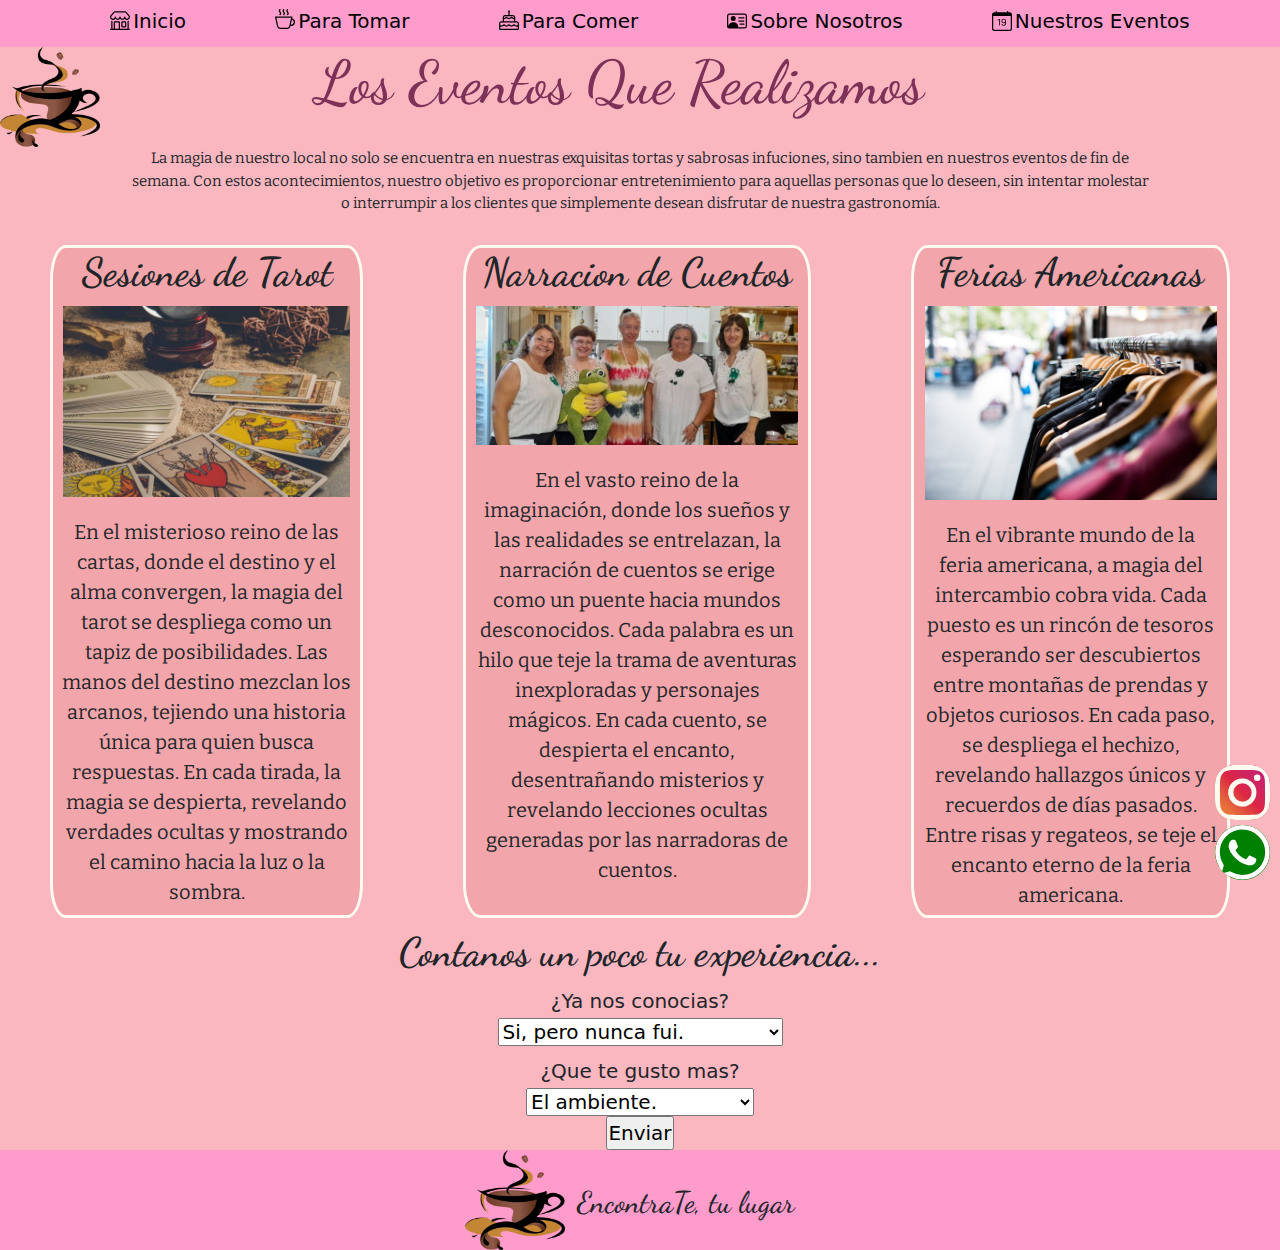
<file: paginas/nuestros-eventos.html>
<!DOCTYPE html>
<html lang="es">
<head>
    <meta charset="UTF-8">
    <meta name="viewport" content="width=device-width, initial-scale=1.0">
    <meta name="desciption" content="Varios eventos que realizamos algunos fines de semana para hacer los dias mas entretenidos mientras toman algo y comen rico">
    <meta name="keywords" content="Eventos, tarot, cantos, comida, fin de semana, divercion" >
    <link href="https://cdn.jsdelivr.net/npm/bootstrap@5.3.3/dist/css/bootstrap.min.css" rel="stylesheet" integrity="sha384-QWTKZyjpPEjISv5WaRU9OFeRpok6YctnYmDr5pNlyT2bRjXh0JMhjY6hW+ALEwIH" crossorigin="anonymous">
    <link rel="shortcut icon" href="../accesorios/logo-taza-de-cafe.webp">
    <link rel="stylesheet" href="../css/styles.css">
    <title>Nuetros Eventos</title>
</head>
<body>
    <!-- Inicio header -->
    <header>
        <nav>
            <ul> 
                <li><a href="../index.html"><svg xmlns="http://www.w3.org/2000/svg" width="20" height="20" fill="currentColor" class="bi bi-shop" viewBox="0 0 16 16">
                    <path d="M2.97 1.35A1 1 0 0 1 3.73 1h8.54a1 1 0 0 1 .76.35l2.609 3.044A1.5 1.5 0 0 1 16 5.37v.255a2.375 2.375 0 0 1-4.25 1.458A2.37 2.37 0 0 1 9.875 8 2.37 2.37 0 0 1 8 7.083 2.37 2.37 0 0 1 6.125 8a2.37 2.37 0 0 1-1.875-.917A2.375 2.375 0 0 1 0 5.625V5.37a1.5 1.5 0 0 1 .361-.976zm1.78 4.275a1.375 1.375 0 0 0 2.75 0 .5.5 0 0 1 1 0 1.375 1.375 0 0 0 2.75 0 .5.5 0 0 1 1 0 1.375 1.375 0 1 0 2.75 0V5.37a.5.5 0 0 0-.12-.325L12.27 2H3.73L1.12 5.045A.5.5 0 0 0 1 5.37v.255a1.375 1.375 0 0 0 2.75 0 .5.5 0 0 1 1 0M1.5 8.5A.5.5 0 0 1 2 9v6h1v-5a1 1 0 0 1 1-1h3a1 1 0 0 1 1 1v5h6V9a.5.5 0 0 1 1 0v6h.5a.5.5 0 0 1 0 1H.5a.5.5 0 0 1 0-1H1V9a.5.5 0 0 1 .5-.5M4 15h3v-5H4zm5-5a1 1 0 0 1 1-1h2a1 1 0 0 1 1 1v3a1 1 0 0 1-1 1h-2a1 1 0 0 1-1-1zm3 0h-2v3h2z"/>
                </svg>Inicio</a></li>
                <li><a href="./para-tomar.html"><svg xmlns="http://www.w3.org/2000/svg" width="20" height="20" fill="currentColor" class="bi bi-cup-hot" viewBox="0 0 16 16">
                    <path fill-rule="evenodd" d="M.5 6a.5.5 0 0 0-.488.608l1.652 7.434A2.5 2.5 0 0 0 4.104 16h5.792a2.5 2.5 0 0 0 2.44-1.958l.131-.59a3 3 0 0 0 1.3-5.854l.221-.99A.5.5 0 0 0 13.5 6zM13 12.5a2 2 0 0 1-.316-.025l.867-3.898A2.001 2.001 0 0 1 13 12.5M2.64 13.825 1.123 7h11.754l-1.517 6.825A1.5 1.5 0 0 1 9.896 15H4.104a1.5 1.5 0 0 1-1.464-1.175"/>
                    <path d="m4.4.8-.003.004-.014.019a4 4 0 0 0-.204.31 2 2 0 0 0-.141.267c-.026.06-.034.092-.037.103v.004a.6.6 0 0 0 .091.248c.075.133.178.272.308.445l.01.012c.118.158.26.347.37.543.112.2.22.455.22.745 0 .188-.065.368-.119.494a3 3 0 0 1-.202.388 5 5 0 0 1-.253.382l-.018.025-.005.008-.002.002A.5.5 0 0 1 3.6 4.2l.003-.004.014-.019a4 4 0 0 0 .204-.31 2 2 0 0 0 .141-.267c.026-.06.034-.092.037-.103a.6.6 0 0 0-.09-.252A4 4 0 0 0 3.6 2.8l-.01-.012a5 5 0 0 1-.37-.543A1.53 1.53 0 0 1 3 1.5c0-.188.065-.368.119-.494.059-.138.134-.274.202-.388a6 6 0 0 1 .253-.382l.025-.035A.5.5 0 0 1 4.4.8m3 0-.003.004-.014.019a4 4 0 0 0-.204.31 2 2 0 0 0-.141.267c-.026.06-.034.092-.037.103v.004a.6.6 0 0 0 .091.248c.075.133.178.272.308.445l.01.012c.118.158.26.347.37.543.112.2.22.455.22.745 0 .188-.065.368-.119.494a3 3 0 0 1-.202.388 5 5 0 0 1-.253.382l-.018.025-.005.008-.002.002A.5.5 0 0 1 6.6 4.2l.003-.004.014-.019a4 4 0 0 0 .204-.31 2 2 0 0 0 .141-.267c.026-.06.034-.092.037-.103a.6.6 0 0 0-.09-.252A4 4 0 0 0 6.6 2.8l-.01-.012a5 5 0 0 1-.37-.543A1.53 1.53 0 0 1 6 1.5c0-.188.065-.368.119-.494.059-.138.134-.274.202-.388a6 6 0 0 1 .253-.382l.025-.035A.5.5 0 0 1 7.4.8m3 0-.003.004-.014.019a4 4 0 0 0-.204.31 2 2 0 0 0-.141.267c-.026.06-.034.092-.037.103v.004a.6.6 0 0 0 .091.248c.075.133.178.272.308.445l.01.012c.118.158.26.347.37.543.112.2.22.455.22.745 0 .188-.065.368-.119.494a3 3 0 0 1-.202.388 5 5 0 0 1-.252.382l-.019.025-.005.008-.002.002A.5.5 0 0 1 9.6 4.2l.003-.004.014-.019a4 4 0 0 0 .204-.31 2 2 0 0 0 .141-.267c.026-.06.034-.092.037-.103a.6.6 0 0 0-.09-.252A4 4 0 0 0 9.6 2.8l-.01-.012a5 5 0 0 1-.37-.543A1.53 1.53 0 0 1 9 1.5c0-.188.065-.368.119-.494.059-.138.134-.274.202-.388a6 6 0 0 1 .253-.382l.025-.035A.5.5 0 0 1 10.4.8"/>
                </svg>Para Tomar</a></li>
                <li><a href="./para-comer.html"><svg xmlns="http://www.w3.org/2000/svg" width="20" height="20" fill="currentColor" class="bi bi-cake" viewBox="0 0 16 16">
                    <path d="m7.994.013-.595.79a.747.747 0 0 0 .101 1.01V4H5a2 2 0 0 0-2 2v3H2a2 2 0 0 0-2 2v4a1 1 0 0 0 1 1h14a1 1 0 0 0 1-1v-4a2 2 0 0 0-2-2h-1V6a2 2 0 0 0-2-2H8.5V1.806A.747.747 0 0 0 8.592.802zM4 6a1 1 0 0 1 1-1h6a1 1 0 0 1 1 1v.414a.9.9 0 0 1-.646-.268 1.914 1.914 0 0 0-2.708 0 .914.914 0 0 1-1.292 0 1.914 1.914 0 0 0-2.708 0A.9.9 0 0 1 4 6.414zm0 1.414c.49 0 .98-.187 1.354-.56a.914.914 0 0 1 1.292 0c.748.747 1.96.747 2.708 0a.914.914 0 0 1 1.292 0c.374.373.864.56 1.354.56V9H4zM1 11a1 1 0 0 1 1-1h12a1 1 0 0 1 1 1v.793l-.354.354a.914.914 0 0 1-1.293 0 1.914 1.914 0 0 0-2.707 0 .914.914 0 0 1-1.292 0 1.914 1.914 0 0 0-2.708 0 .914.914 0 0 1-1.292 0 1.914 1.914 0 0 0-2.708 0 .914.914 0 0 1-1.292 0L1 11.793zm11.646 1.854a1.915 1.915 0 0 0 2.354.279V15H1v-1.867c.737.452 1.715.36 2.354-.28a.914.914 0 0 1 1.292 0c.748.748 1.96.748 2.708 0a.914.914 0 0 1 1.292 0c.748.748 1.96.748 2.707 0a.914.914 0 0 1 1.293 0Z"/>
                </svg>Para Comer</a></li>
                <li><a href="./sobre-nosotros.html"><svg xmlns="http://www.w3.org/2000/svg" width="20" height="20" fill="currentColor" class="bi bi-person-vcard" viewBox="0 0 16 16">
                    <path d="M5 8a2 2 0 1 0 0-4 2 2 0 0 0 0 4m4-2.5a.5.5 0 0 1 .5-.5h4a.5.5 0 0 1 0 1h-4a.5.5 0 0 1-.5-.5M9 8a.5.5 0 0 1 .5-.5h4a.5.5 0 0 1 0 1h-4A.5.5 0 0 1 9 8m1 2.5a.5.5 0 0 1 .5-.5h3a.5.5 0 0 1 0 1h-3a.5.5 0 0 1-.5-.5"/>
                    <path d="M2 2a2 2 0 0 0-2 2v8a2 2 0 0 0 2 2h12a2 2 0 0 0 2-2V4a2 2 0 0 0-2-2zM1 4a1 1 0 0 1 1-1h12a1 1 0 0 1 1 1v8a1 1 0 0 1-1 1H8.96q.04-.245.04-.5C9 10.567 7.21 9 5 9c-2.086 0-3.8 1.398-3.984 3.181A1 1 0 0 1 1 12z"/>
                </svg>Sobre Nosotros</a></li>
                <li><a href="./nuestros-eventos.html"><svg xmlns="http://www.w3.org/2000/svg" width="20" height="20" fill="currentColor" class="bi bi-calendar-date" viewBox="0 0 16 16">
                    <path d="M6.445 11.688V6.354h-.633A13 13 0 0 0 4.5 7.16v.695c.375-.257.969-.62 1.258-.777h.012v4.61zm1.188-1.305c.047.64.594 1.406 1.703 1.406 1.258 0 2-1.066 2-2.871 0-1.934-.781-2.668-1.953-2.668-.926 0-1.797.672-1.797 1.809 0 1.16.824 1.77 1.676 1.77.746 0 1.23-.376 1.383-.79h.027c-.004 1.316-.461 2.164-1.305 2.164-.664 0-1.008-.45-1.05-.82zm2.953-2.317c0 .696-.559 1.18-1.184 1.18-.601 0-1.144-.383-1.144-1.2 0-.823.582-1.21 1.168-1.21.633 0 1.16.398 1.16 1.23"/>
                    <path d="M3.5 0a.5.5 0 0 1 .5.5V1h8V.5a.5.5 0 0 1 1 0V1h1a2 2 0 0 1 2 2v11a2 2 0 0 1-2 2H2a2 2 0 0 1-2-2V3a2 2 0 0 1 2-2h1V.5a.5.5 0 0 1 .5-.5M1 4v10a1 1 0 0 0 1 1h12a1 1 0 0 0 1-1V4z"/>
                </svg>Nuestros Eventos</a></li>
            </ul>
        </nav>
        <nav class="navbar navbar-expand-lg">
            <div class="container-fluid">
                <div class="d-flex flex.row">
                    <a class="navbar-brand ms-auto" href="../index.html"><img src="../accesorios/logo-taza-de-cafe.webp" alt="un dibujo de uan taza de cafe"></a>
                    <button class="navbar-toggler" type="button" data-bs-toggle="collapse" data-bs-target="#navbarNav" aria-controls="navbarNav" aria-expanded="false" aria-label="Toggle navigation">
                        <span class="navbar-toggler-icon col"></span>
                    </button>
                </div>
            <div class="collapse navbar-collapse" id="navbarNav">
                <ul class="navbar-nav mama">
                    <li class="nav-item">
                        <a class="nav-link" aria-current="page" href="../index.html">Inicio<svg xmlns="http://www.w3.org/2000/svg" width="16" height="16" fill="currentColor" class="bi bi-shop" viewBox="0 0 16 16">
                            <path d="M2.97 1.35A1 1 0 0 1 3.73 1h8.54a1 1 0 0 1 .76.35l2.609 3.044A1.5 1.5 0 0 1 16 5.37v.255a2.375 2.375 0 0 1-4.25 1.458A2.37 2.37 0 0 1 9.875 8 2.37 2.37 0 0 1 8 7.083 2.37 2.37 0 0 1 6.125 8a2.37 2.37 0 0 1-1.875-.917A2.375 2.375 0 0 1 0 5.625V5.37a1.5 1.5 0 0 1 .361-.976zm1.78 4.275a1.375 1.375 0 0 0 2.75 0 .5.5 0 0 1 1 0 1.375 1.375 0 0 0 2.75 0 .5.5 0 0 1 1 0 1.375 1.375 0 1 0 2.75 0V5.37a.5.5 0 0 0-.12-.325L12.27 2H3.73L1.12 5.045A.5.5 0 0 0 1 5.37v.255a1.375 1.375 0 0 0 2.75 0 .5.5 0 0 1 1 0M1.5 8.5A.5.5 0 0 1 2 9v6h1v-5a1 1 0 0 1 1-1h3a1 1 0 0 1 1 1v5h6V9a.5.5 0 0 1 1 0v6h.5a.5.5 0 0 1 0 1H.5a.5.5 0 0 1 0-1H1V9a.5.5 0 0 1 .5-.5M4 15h3v-5H4zm5-5a1 1 0 0 1 1-1h2a1 1 0 0 1 1 1v3a1 1 0 0 1-1 1h-2a1 1 0 0 1-1-1zm3 0h-2v3h2z"/>
                        </svg></a>
                    </li>
                    <li class="nav-item">
                        <a class="nav-link" href="./para-tomar.html">Para Tomar<svg xmlns="http://www.w3.org/2000/svg" width="16" height="16" fill="currentColor" class="bi bi-cup-hot" viewBox="0 0 16 16">
                            <path fill-rule="evenodd" d="M.5 6a.5.5 0 0 0-.488.608l1.652 7.434A2.5 2.5 0 0 0 4.104 16h5.792a2.5 2.5 0 0 0 2.44-1.958l.131-.59a3 3 0 0 0 1.3-5.854l.221-.99A.5.5 0 0 0 13.5 6zM13 12.5a2 2 0 0 1-.316-.025l.867-3.898A2.001 2.001 0 0 1 13 12.5M2.64 13.825 1.123 7h11.754l-1.517 6.825A1.5 1.5 0 0 1 9.896 15H4.104a1.5 1.5 0 0 1-1.464-1.175"/>
                            <path d="m4.4.8-.003.004-.014.019a4 4 0 0 0-.204.31 2 2 0 0 0-.141.267c-.026.06-.034.092-.037.103v.004a.6.6 0 0 0 .091.248c.075.133.178.272.308.445l.01.012c.118.158.26.347.37.543.112.2.22.455.22.745 0 .188-.065.368-.119.494a3 3 0 0 1-.202.388 5 5 0 0 1-.253.382l-.018.025-.005.008-.002.002A.5.5 0 0 1 3.6 4.2l.003-.004.014-.019a4 4 0 0 0 .204-.31 2 2 0 0 0 .141-.267c.026-.06.034-.092.037-.103a.6.6 0 0 0-.09-.252A4 4 0 0 0 3.6 2.8l-.01-.012a5 5 0 0 1-.37-.543A1.53 1.53 0 0 1 3 1.5c0-.188.065-.368.119-.494.059-.138.134-.274.202-.388a6 6 0 0 1 .253-.382l.025-.035A.5.5 0 0 1 4.4.8m3 0-.003.004-.014.019a4 4 0 0 0-.204.31 2 2 0 0 0-.141.267c-.026.06-.034.092-.037.103v.004a.6.6 0 0 0 .091.248c.075.133.178.272.308.445l.01.012c.118.158.26.347.37.543.112.2.22.455.22.745 0 .188-.065.368-.119.494a3 3 0 0 1-.202.388 5 5 0 0 1-.253.382l-.018.025-.005.008-.002.002A.5.5 0 0 1 6.6 4.2l.003-.004.014-.019a4 4 0 0 0 .204-.31 2 2 0 0 0 .141-.267c.026-.06.034-.092.037-.103a.6.6 0 0 0-.09-.252A4 4 0 0 0 6.6 2.8l-.01-.012a5 5 0 0 1-.37-.543A1.53 1.53 0 0 1 6 1.5c0-.188.065-.368.119-.494.059-.138.134-.274.202-.388a6 6 0 0 1 .253-.382l.025-.035A.5.5 0 0 1 7.4.8m3 0-.003.004-.014.019a4 4 0 0 0-.204.31 2 2 0 0 0-.141.267c-.026.06-.034.092-.037.103v.004a.6.6 0 0 0 .091.248c.075.133.178.272.308.445l.01.012c.118.158.26.347.37.543.112.2.22.455.22.745 0 .188-.065.368-.119.494a3 3 0 0 1-.202.388 5 5 0 0 1-.252.382l-.019.025-.005.008-.002.002A.5.5 0 0 1 9.6 4.2l.003-.004.014-.019a4 4 0 0 0 .204-.31 2 2 0 0 0 .141-.267c.026-.06.034-.092.037-.103a.6.6 0 0 0-.09-.252A4 4 0 0 0 9.6 2.8l-.01-.012a5 5 0 0 1-.37-.543A1.53 1.53 0 0 1 9 1.5c0-.188.065-.368.119-.494.059-.138.134-.274.202-.388a6 6 0 0 1 .253-.382l.025-.035A.5.5 0 0 1 10.4.8"/>
                        </svg></a>
                    </li>
                    <li class="nav-item">
                        <a class="nav-link" href="./para-comer.html">Para Comer<svg xmlns="http://www.w3.org/2000/svg" width="16" height="16" fill="currentColor" class="bi bi-cake" viewBox="0 0 16 16">
                            <path d="m7.994.013-.595.79a.747.747 0 0 0 .101 1.01V4H5a2 2 0 0 0-2 2v3H2a2 2 0 0 0-2 2v4a1 1 0 0 0 1 1h14a1 1 0 0 0 1-1v-4a2 2 0 0 0-2-2h-1V6a2 2 0 0 0-2-2H8.5V1.806A.747.747 0 0 0 8.592.802zM4 6a1 1 0 0 1 1-1h6a1 1 0 0 1 1 1v.414a.9.9 0 0 1-.646-.268 1.914 1.914 0 0 0-2.708 0 .914.914 0 0 1-1.292 0 1.914 1.914 0 0 0-2.708 0A.9.9 0 0 1 4 6.414zm0 1.414c.49 0 .98-.187 1.354-.56a.914.914 0 0 1 1.292 0c.748.747 1.96.747 2.708 0a.914.914 0 0 1 1.292 0c.374.373.864.56 1.354.56V9H4zM1 11a1 1 0 0 1 1-1h12a1 1 0 0 1 1 1v.793l-.354.354a.914.914 0 0 1-1.293 0 1.914 1.914 0 0 0-2.707 0 .914.914 0 0 1-1.292 0 1.914 1.914 0 0 0-2.708 0 .914.914 0 0 1-1.292 0 1.914 1.914 0 0 0-2.708 0 .914.914 0 0 1-1.292 0L1 11.793zm11.646 1.854a1.915 1.915 0 0 0 2.354.279V15H1v-1.867c.737.452 1.715.36 2.354-.28a.914.914 0 0 1 1.292 0c.748.748 1.96.748 2.708 0a.914.914 0 0 1 1.292 0c.748.748 1.96.748 2.707 0a.914.914 0 0 1 1.293 0Z"/>
                        </svg></a>
                    </li>
                    <li class="nav-item">
                        <a class="nav-link" href="./sobre-nosotros.html">Sobre Nosotros<svg xmlns="http://www.w3.org/2000/svg" width="16" height="16" fill="currentColor" class="bi bi-person-vcard" viewBox="0 0 16 16">
                            <path d="M5 8a2 2 0 1 0 0-4 2 2 0 0 0 0 4m4-2.5a.5.5 0 0 1 .5-.5h4a.5.5 0 0 1 0 1h-4a.5.5 0 0 1-.5-.5M9 8a.5.5 0 0 1 .5-.5h4a.5.5 0 0 1 0 1h-4A.5.5 0 0 1 9 8m1 2.5a.5.5 0 0 1 .5-.5h3a.5.5 0 0 1 0 1h-3a.5.5 0 0 1-.5-.5"/>
                            <path d="M2 2a2 2 0 0 0-2 2v8a2 2 0 0 0 2 2h12a2 2 0 0 0 2-2V4a2 2 0 0 0-2-2zM1 4a1 1 0 0 1 1-1h12a1 1 0 0 1 1 1v8a1 1 0 0 1-1 1H8.96q.04-.245.04-.5C9 10.567 7.21 9 5 9c-2.086 0-3.8 1.398-3.984 3.181A1 1 0 0 1 1 12z"/>
                        </svg></a>
                    </li>
                    <li class="nav-item">
                        <a class="nav-link" href="./nuestros-eventos.html">Nuestros Eventos<svg xmlns="http://www.w3.org/2000/svg" width="16" height="16" fill="currentColor" class="bi bi-calendar-date" viewBox="0 0 16 16">
                            <path d="M6.445 11.688V6.354h-.633A13 13 0 0 0 4.5 7.16v.695c.375-.257.969-.62 1.258-.777h.012v4.61zm1.188-1.305c.047.64.594 1.406 1.703 1.406 1.258 0 2-1.066 2-2.871 0-1.934-.781-2.668-1.953-2.668-.926 0-1.797.672-1.797 1.809 0 1.16.824 1.77 1.676 1.77.746 0 1.23-.376 1.383-.79h.027c-.004 1.316-.461 2.164-1.305 2.164-.664 0-1.008-.45-1.05-.82zm2.953-2.317c0 .696-.559 1.18-1.184 1.18-.601 0-1.144-.383-1.144-1.2 0-.823.582-1.21 1.168-1.21.633 0 1.16.398 1.16 1.23"/>
                            <path d="M3.5 0a.5.5 0 0 1 .5.5V1h8V.5a.5.5 0 0 1 1 0V1h1a2 2 0 0 1 2 2v11a2 2 0 0 1-2 2H2a2 2 0 0 1-2-2V3a2 2 0 0 1 2-2h1V.5a.5.5 0 0 1 .5-.5M1 4v10a1 1 0 0 0 1 1h12a1 1 0 0 0 1-1V4z"/>
                        </svg></a>
                    </li>
                </ul>
            </div>
            </div>
        </nav>
    </header>
    <!-- Final header -->
    <!-- Inicio main -->
    <main class="parallax">
        <div class="logo-inicio">
            <a href="../index.html"><img src="../accesorios/logo-taza-de-cafe.webp"  alt="un dibujo de uan taza de cafe"></a>
            <h1>Los Eventos Que Realizamos</h1>
        </div>
        <p class="debajo-del-titulo">La magia de nuestro local no solo se encuentra en nuestras exquisitas tortas y sabrosas infuciones, sino tambien en nuestros eventos de fin de semana. Con estos acontecimientos, nuestro objetivo es proporcionar entretenimiento para aquellas personas que lo deseen, sin intentar molestar o interrumpir a los clientes que simplemente desean disfrutar de nuestra gastronomía.</p>
        <section class="eventos">
            <article>
                <h2>Sesiones de Tarot</h2>
                <img src="../accesorios/cartas-tarot.jpg" alt="aca va a ir fotos sobre el loca, la dueña, etc.">
                <p>En el misterioso reino de las cartas, donde el destino y el alma convergen, la magia del tarot se despliega como un tapiz de posibilidades. Las manos del destino mezclan los arcanos, tejiendo una historia única para quien busca respuestas. En cada tirada, la magia se despierta, revelando verdades ocultas y mostrando el camino hacia la luz o la sombra.</p>
            </article>
            <article>
                <h2>Narracion de Cuentos</h2>
                <img src="../accesorios/cuentos-uno-.jpg" alt="aca va a ir fotos sobre el loca, la dueña, etc.">
                <p>En el vasto reino de la imaginación, donde los sueños y las realidades se entrelazan, la narración de cuentos se erige como un puente hacia mundos desconocidos. Cada palabra es un hilo que teje la trama de aventuras inexploradas y personajes mágicos. En cada cuento, se despierta el encanto, desentrañando misterios y revelando lecciones ocultas generadas por las narradoras de cuentos.</p>
            </article>
            <article>
                <h2>Ferias Americanas</h2>
                <img src="../accesorios/ropa-.jpg" alt="aca va a ir fotos sobre el loca, la dueña, etc.">
                <p>En el vibrante mundo de la feria americana, a magia del intercambio cobra vida. Cada puesto es un rincón de tesoros esperando ser descubiertos entre montañas de prendas y objetos curiosos. En cada paso, se despliega el hechizo, revelando hallazgos únicos y recuerdos de días pasados. Entre risas y regateos, se teje el encanto eterno de la feria americana.</p>
            </article>
        </section>
        <section>
            <h3>Contanos un poco tu experiencia...</h3>
            <form action="">
                <label for="¿Ya nos conocias?">¿Ya nos conocias?</label>
                <select name="answer" id="Ya nos conocias">
                    <option value="Si, pero nunca fui">Si, pero nunca fui.</option>
                    <option value="Si, y me encanto">Si, y me encanto.</option>
                    <option value="No pero lo quiero conocer">No pero lo quiero conocer.</option>
                </select>
                <label for="¿Que te gusto mas?">¿Que te gusto mas?</label>
                <select name="answer" id="Que te gusto mas">
                    <option value="El ambiente">El ambiente.</option>
                    <option value="La comida">La comida.</option>
                    <option value="La atención">La atención.</option>
                    <option value="Todas las anteriores">Todas las anteriores.</option>
                    <input type="submit" value="Enviar">
                </select>
            </form>
        </section>
    </main>
    <!-- Final main -->
    <footer>
        <div class="logo-pie">
            <a href="../index.html"><img src="../accesorios/logo-taza-de-cafe.webp" class="logo" alt="un dibujo de uan taza de cafe"></a>
            <p>EncontraTe, tu lugar</p>
        </div>
        <div>
            <a href="https://www.instagram.com/encontrate_casadete/" target="_blank">
                <svg xmlns="http://www.w3.org/2000/svg" width="60" height="60" fill="currentColor" class="bi bi-instagram" viewBox="0 0 16 16">
                    <path d="M8 0C5.829 0 5.556.01 4.703.048 3.85.088 3.269.222 2.76.42a3.9 3.9 0 0 0-1.417.923A3.9 3.9 0 0 0 .42 2.76C.222 3.268.087 3.85.048 4.7.01 5.555 0 5.827 0 8.001c0 2.172.01 2.444.048 3.297.04.852.174 1.433.372 1.942.205.526.478.972.923 1.417.444.445.89.719 1.416.923.51.198 1.09.333 1.942.372C5.555 15.99 5.827 16 8 16s2.444-.01 3.298-.048c.851-.04 1.434-.174 1.943-.372a3.9 3.9 0 0 0 1.416-.923c.445-.445.718-.891.923-1.417.197-.509.332-1.09.372-1.942C15.99 10.445 16 10.173 16 8s-.01-2.445-.048-3.299c-.04-.851-.175-1.433-.372-1.941a3.9 3.9 0 0 0-.923-1.417A3.9 3.9 0 0 0 13.24.42c-.51-.198-1.092-.333-1.943-.372C10.443.01 10.172 0 7.998 0zm-.717 1.442h.718c2.136 0 2.389.007 3.232.046.78.035 1.204.166 1.486.275.373.145.64.319.92.599s.453.546.598.92c.11.281.24.705.275 1.485.039.843.047 1.096.047 3.231s-.008 2.389-.047 3.232c-.035.78-.166 1.203-.275 1.485a2.5 2.5 0 0 1-.599.919c-.28.28-.546.453-.92.598-.28.11-.704.24-1.485.276-.843.038-1.096.047-3.232.047s-2.39-.009-3.233-.047c-.78-.036-1.203-.166-1.485-.276a2.5 2.5 0 0 1-.92-.598 2.5 2.5 0 0 1-.6-.92c-.109-.281-.24-.705-.275-1.485-.038-.843-.046-1.096-.046-3.233s.008-2.388.046-3.231c.036-.78.166-1.204.276-1.486.145-.373.319-.64.599-.92s.546-.453.92-.598c.282-.11.705-.24 1.485-.276.738-.034 1.024-.044 2.515-.045zm4.988 1.328a.96.96 0 1 0 0 1.92.96.96 0 0 0 0-1.92m-4.27 1.122a4.109 4.109 0 1 0 0 8.217 4.109 4.109 0 0 0 0-8.217m0 1.441a2.667 2.667 0 1 1 0 5.334 2.667 2.667 0 0 1 0-5.334"/>
                </svg>
            </a>
            <a href="https://api.whatsapp.com/send?phone=+541150558665" target="_blank">
                <svg xmlns="http://www.w3.org/2000/svg" width="20" height="20" fill="currentColor" class="bi bi-whatsapp" viewBox="0 0 16 16">
                    <path d="M13.601 2.326A7.85 7.85 0 0 0 7.994 0C3.627 0 .068 3.558.064 7.926c0 1.399.366 2.76 1.057 3.965L0 16l4.204-1.102a7.9 7.9 0 0 0 3.79.965h.004c4.368 0 7.926-3.558 7.93-7.93A7.9 7.9 0 0 0 13.6 2.326zM7.994 14.521a6.6 6.6 0 0 1-3.356-.92l-.24-.144-2.494.654.666-2.433-.156-.251a6.56 6.56 0 0 1-1.007-3.505c0-3.626 2.957-6.584 6.591-6.584a6.56 6.56 0 0 1 4.66 1.931 6.56 6.56 0 0 1 1.928 4.66c-.004 3.639-2.961 6.592-6.592 6.592m3.615-4.934c-.197-.099-1.17-.578-1.353-.646-.182-.065-.315-.099-.445.099-.133.197-.513.646-.627.775-.114.133-.232.148-.43.05-.197-.1-.836-.308-1.592-.985-.59-.525-.985-1.175-1.103-1.372-.114-.198-.011-.304.088-.403.087-.088.197-.232.296-.346.1-.114.133-.198.198-.33.065-.134.034-.248-.015-.347-.05-.099-.445-1.076-.612-1.47-.16-.389-.323-.335-.445-.34-.114-.007-.247-.007-.38-.007a.73.73 0 0 0-.529.247c-.182.198-.691.677-.691 1.654s.71 1.916.81 2.049c.098.133 1.394 2.132 3.383 2.992.47.205.84.326 1.129.418.475.152.904.129 1.246.08.38-.058 1.171-.48 1.338-.943.164-.464.164-.86.114-.943-.049-.084-.182-.133-.38-.232"/>
                </svg>
            </a>
        </div>
    </footer>
    <script src="https://cdn.jsdelivr.net/npm/bootstrap@5.3.3/dist/js/bootstrap.bundle.min.js" integrity="sha384-YvpcrYf0tY3lHB60NNkmXc5s9fDVZLESaAA55NDzOxhy9GkcIdslK1eN7N6jIeHz" crossorigin="anonymous"></script>
</body>
</html>
</file>
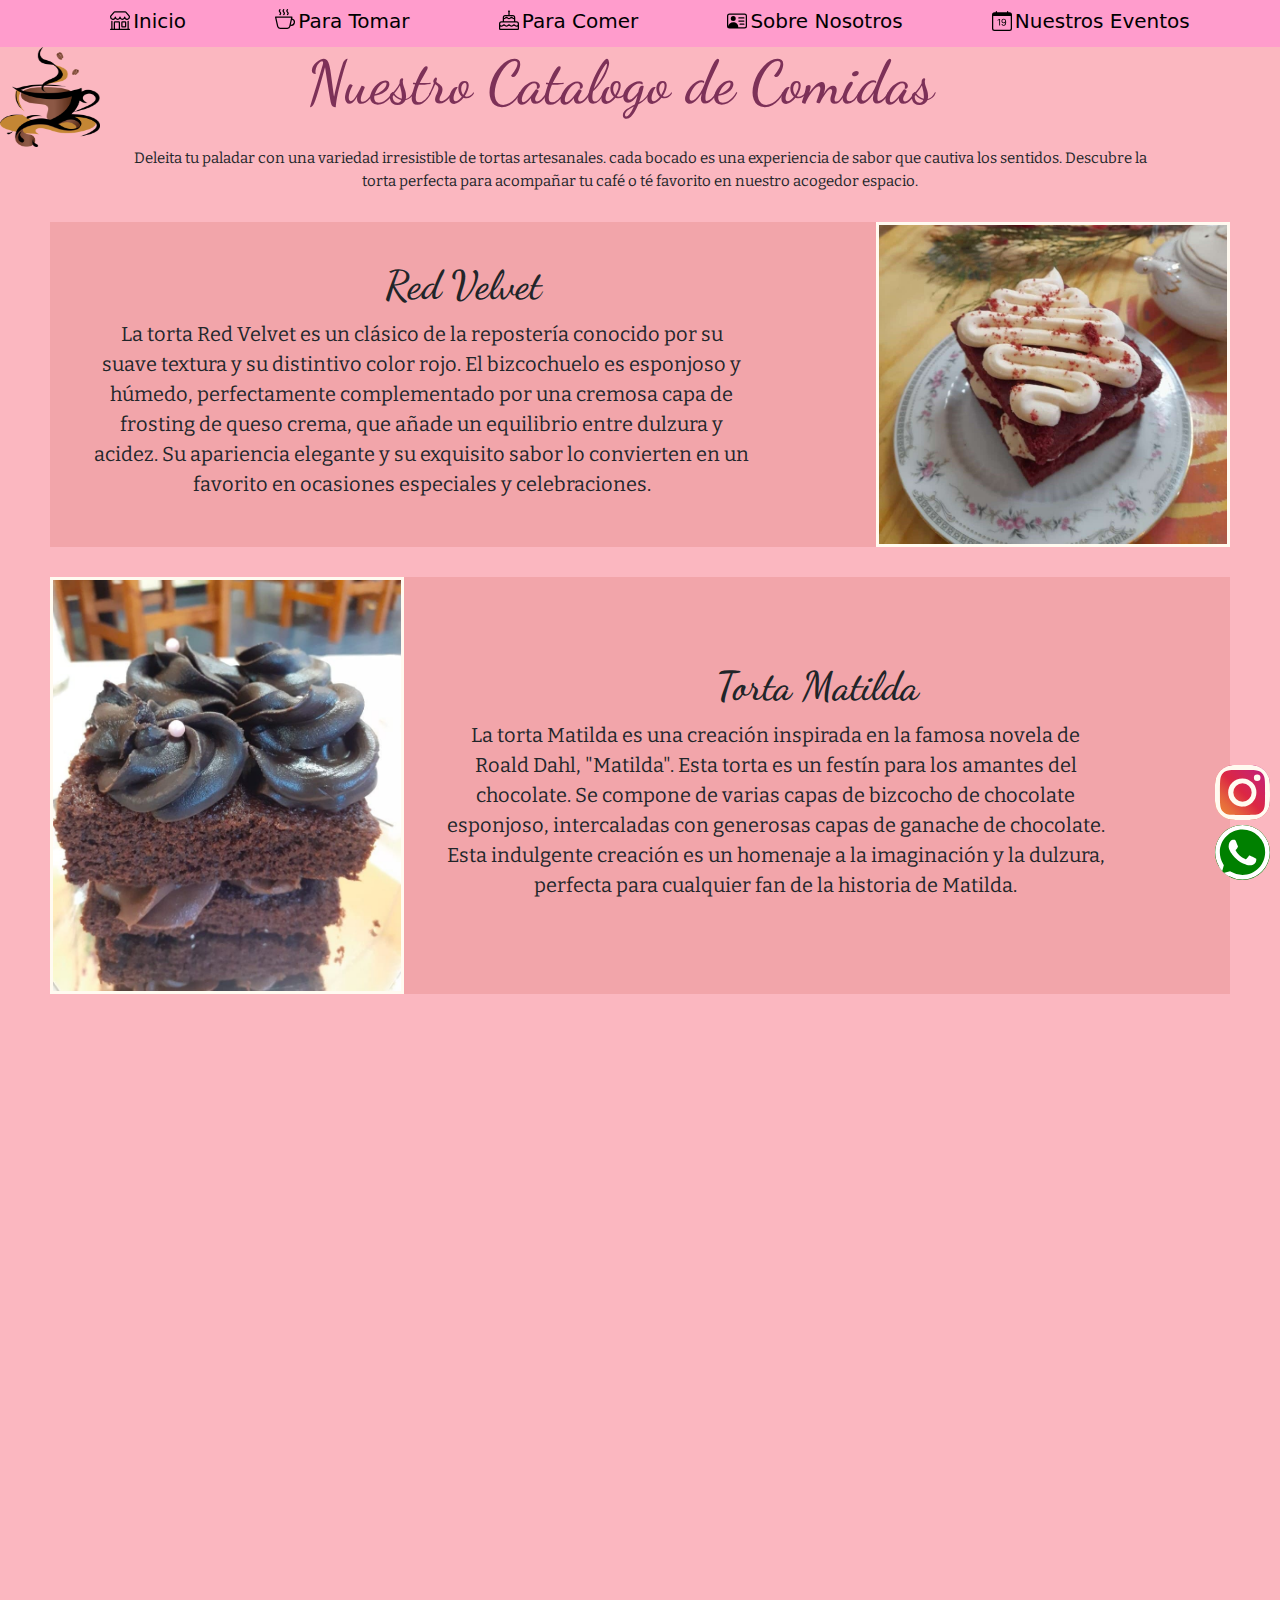
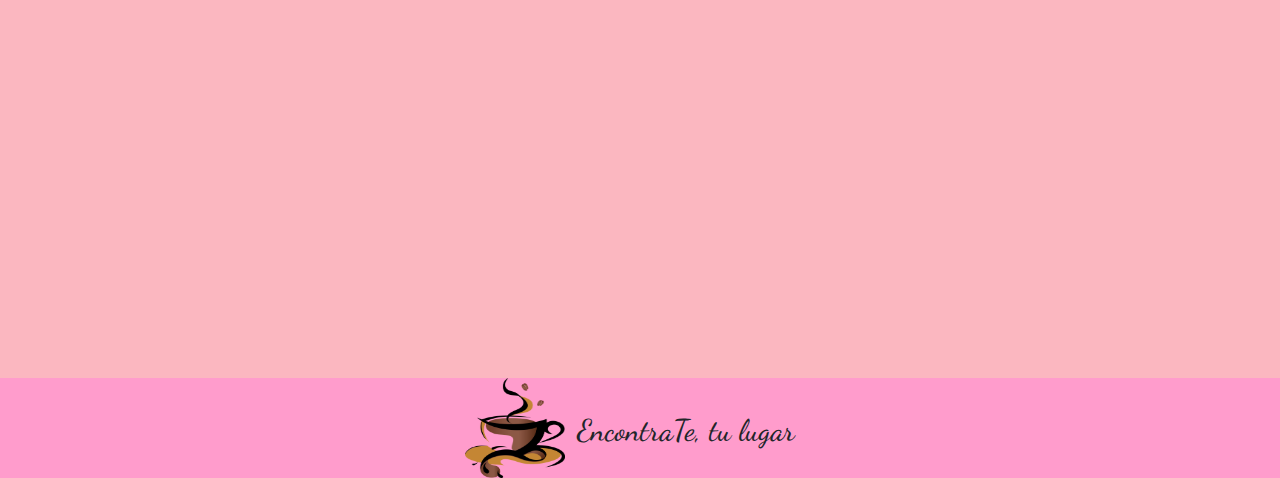
<file: paginas/para-comer.html>
<!DOCTYPE html>
<html lang="es">
<head>
    <meta charset="UTF-8">
    <meta name="viewport" content="width=device-width, initial-scale=1.0">
    <meta name="desciption" content="Sitio web donde encontraras las deliciosas comidas, tortas y demas dulce para que puedas saber como lo hacemos y que podes comer">
    <meta name="keywords" content="tortas, delicias, red Velvet, dulce, salado" > 
    <link href="https://cdn.jsdelivr.net/npm/bootstrap@5.3.3/dist/css/bootstrap.min.css" rel="stylesheet" integrity="sha384-QWTKZyjpPEjISv5WaRU9OFeRpok6YctnYmDr5pNlyT2bRjXh0JMhjY6hW+ALEwIH" crossorigin="anonymous">
    <link href="https://unpkg.com/aos@2.3.1/dist/aos.css" rel="stylesheet">
    <link rel="shortcut icon" href="../accesorios/logo-taza-de-cafe.webp">
    <link rel="stylesheet" href="../css/styles.css">
    <title>Para Comer</title>
</head>
<body>
    <!-- Inicio header -->
    <header>
        <nav>
            <ul> 
                <li><a href="../index.html"><svg xmlns="http://www.w3.org/2000/svg" width="20" height="20" fill="currentColor" class="bi bi-shop" viewBox="0 0 16 16">
                    <path d="M2.97 1.35A1 1 0 0 1 3.73 1h8.54a1 1 0 0 1 .76.35l2.609 3.044A1.5 1.5 0 0 1 16 5.37v.255a2.375 2.375 0 0 1-4.25 1.458A2.37 2.37 0 0 1 9.875 8 2.37 2.37 0 0 1 8 7.083 2.37 2.37 0 0 1 6.125 8a2.37 2.37 0 0 1-1.875-.917A2.375 2.375 0 0 1 0 5.625V5.37a1.5 1.5 0 0 1 .361-.976zm1.78 4.275a1.375 1.375 0 0 0 2.75 0 .5.5 0 0 1 1 0 1.375 1.375 0 0 0 2.75 0 .5.5 0 0 1 1 0 1.375 1.375 0 1 0 2.75 0V5.37a.5.5 0 0 0-.12-.325L12.27 2H3.73L1.12 5.045A.5.5 0 0 0 1 5.37v.255a1.375 1.375 0 0 0 2.75 0 .5.5 0 0 1 1 0M1.5 8.5A.5.5 0 0 1 2 9v6h1v-5a1 1 0 0 1 1-1h3a1 1 0 0 1 1 1v5h6V9a.5.5 0 0 1 1 0v6h.5a.5.5 0 0 1 0 1H.5a.5.5 0 0 1 0-1H1V9a.5.5 0 0 1 .5-.5M4 15h3v-5H4zm5-5a1 1 0 0 1 1-1h2a1 1 0 0 1 1 1v3a1 1 0 0 1-1 1h-2a1 1 0 0 1-1-1zm3 0h-2v3h2z"/>
                </svg>Inicio</a></li>
                <li><a href="./para-tomar.html"><svg xmlns="http://www.w3.org/2000/svg" width="20" height="20" fill="currentColor" class="bi bi-cup-hot" viewBox="0 0 16 16">
                    <path fill-rule="evenodd" d="M.5 6a.5.5 0 0 0-.488.608l1.652 7.434A2.5 2.5 0 0 0 4.104 16h5.792a2.5 2.5 0 0 0 2.44-1.958l.131-.59a3 3 0 0 0 1.3-5.854l.221-.99A.5.5 0 0 0 13.5 6zM13 12.5a2 2 0 0 1-.316-.025l.867-3.898A2.001 2.001 0 0 1 13 12.5M2.64 13.825 1.123 7h11.754l-1.517 6.825A1.5 1.5 0 0 1 9.896 15H4.104a1.5 1.5 0 0 1-1.464-1.175"/>
                    <path d="m4.4.8-.003.004-.014.019a4 4 0 0 0-.204.31 2 2 0 0 0-.141.267c-.026.06-.034.092-.037.103v.004a.6.6 0 0 0 .091.248c.075.133.178.272.308.445l.01.012c.118.158.26.347.37.543.112.2.22.455.22.745 0 .188-.065.368-.119.494a3 3 0 0 1-.202.388 5 5 0 0 1-.253.382l-.018.025-.005.008-.002.002A.5.5 0 0 1 3.6 4.2l.003-.004.014-.019a4 4 0 0 0 .204-.31 2 2 0 0 0 .141-.267c.026-.06.034-.092.037-.103a.6.6 0 0 0-.09-.252A4 4 0 0 0 3.6 2.8l-.01-.012a5 5 0 0 1-.37-.543A1.53 1.53 0 0 1 3 1.5c0-.188.065-.368.119-.494.059-.138.134-.274.202-.388a6 6 0 0 1 .253-.382l.025-.035A.5.5 0 0 1 4.4.8m3 0-.003.004-.014.019a4 4 0 0 0-.204.31 2 2 0 0 0-.141.267c-.026.06-.034.092-.037.103v.004a.6.6 0 0 0 .091.248c.075.133.178.272.308.445l.01.012c.118.158.26.347.37.543.112.2.22.455.22.745 0 .188-.065.368-.119.494a3 3 0 0 1-.202.388 5 5 0 0 1-.253.382l-.018.025-.005.008-.002.002A.5.5 0 0 1 6.6 4.2l.003-.004.014-.019a4 4 0 0 0 .204-.31 2 2 0 0 0 .141-.267c.026-.06.034-.092.037-.103a.6.6 0 0 0-.09-.252A4 4 0 0 0 6.6 2.8l-.01-.012a5 5 0 0 1-.37-.543A1.53 1.53 0 0 1 6 1.5c0-.188.065-.368.119-.494.059-.138.134-.274.202-.388a6 6 0 0 1 .253-.382l.025-.035A.5.5 0 0 1 7.4.8m3 0-.003.004-.014.019a4 4 0 0 0-.204.31 2 2 0 0 0-.141.267c-.026.06-.034.092-.037.103v.004a.6.6 0 0 0 .091.248c.075.133.178.272.308.445l.01.012c.118.158.26.347.37.543.112.2.22.455.22.745 0 .188-.065.368-.119.494a3 3 0 0 1-.202.388 5 5 0 0 1-.252.382l-.019.025-.005.008-.002.002A.5.5 0 0 1 9.6 4.2l.003-.004.014-.019a4 4 0 0 0 .204-.31 2 2 0 0 0 .141-.267c.026-.06.034-.092.037-.103a.6.6 0 0 0-.09-.252A4 4 0 0 0 9.6 2.8l-.01-.012a5 5 0 0 1-.37-.543A1.53 1.53 0 0 1 9 1.5c0-.188.065-.368.119-.494.059-.138.134-.274.202-.388a6 6 0 0 1 .253-.382l.025-.035A.5.5 0 0 1 10.4.8"/>
                </svg>Para Tomar</a></li>
                <li><a href="./para-comer.html"><svg xmlns="http://www.w3.org/2000/svg" width="20" height="20" fill="currentColor" class="bi bi-cake" viewBox="0 0 16 16">
                    <path d="m7.994.013-.595.79a.747.747 0 0 0 .101 1.01V4H5a2 2 0 0 0-2 2v3H2a2 2 0 0 0-2 2v4a1 1 0 0 0 1 1h14a1 1 0 0 0 1-1v-4a2 2 0 0 0-2-2h-1V6a2 2 0 0 0-2-2H8.5V1.806A.747.747 0 0 0 8.592.802zM4 6a1 1 0 0 1 1-1h6a1 1 0 0 1 1 1v.414a.9.9 0 0 1-.646-.268 1.914 1.914 0 0 0-2.708 0 .914.914 0 0 1-1.292 0 1.914 1.914 0 0 0-2.708 0A.9.9 0 0 1 4 6.414zm0 1.414c.49 0 .98-.187 1.354-.56a.914.914 0 0 1 1.292 0c.748.747 1.96.747 2.708 0a.914.914 0 0 1 1.292 0c.374.373.864.56 1.354.56V9H4zM1 11a1 1 0 0 1 1-1h12a1 1 0 0 1 1 1v.793l-.354.354a.914.914 0 0 1-1.293 0 1.914 1.914 0 0 0-2.707 0 .914.914 0 0 1-1.292 0 1.914 1.914 0 0 0-2.708 0 .914.914 0 0 1-1.292 0 1.914 1.914 0 0 0-2.708 0 .914.914 0 0 1-1.292 0L1 11.793zm11.646 1.854a1.915 1.915 0 0 0 2.354.279V15H1v-1.867c.737.452 1.715.36 2.354-.28a.914.914 0 0 1 1.292 0c.748.748 1.96.748 2.708 0a.914.914 0 0 1 1.292 0c.748.748 1.96.748 2.707 0a.914.914 0 0 1 1.293 0Z"/>
                </svg>Para Comer</a></li>
                <li><a href="./sobre-nosotros.html"><svg xmlns="http://www.w3.org/2000/svg" width="20" height="20" fill="currentColor" class="bi bi-person-vcard" viewBox="0 0 16 16">
                    <path d="M5 8a2 2 0 1 0 0-4 2 2 0 0 0 0 4m4-2.5a.5.5 0 0 1 .5-.5h4a.5.5 0 0 1 0 1h-4a.5.5 0 0 1-.5-.5M9 8a.5.5 0 0 1 .5-.5h4a.5.5 0 0 1 0 1h-4A.5.5 0 0 1 9 8m1 2.5a.5.5 0 0 1 .5-.5h3a.5.5 0 0 1 0 1h-3a.5.5 0 0 1-.5-.5"/>
                    <path d="M2 2a2 2 0 0 0-2 2v8a2 2 0 0 0 2 2h12a2 2 0 0 0 2-2V4a2 2 0 0 0-2-2zM1 4a1 1 0 0 1 1-1h12a1 1 0 0 1 1 1v8a1 1 0 0 1-1 1H8.96q.04-.245.04-.5C9 10.567 7.21 9 5 9c-2.086 0-3.8 1.398-3.984 3.181A1 1 0 0 1 1 12z"/>
                </svg>Sobre Nosotros</a></li>
                <li><a href="./nuestros-eventos.html"><svg xmlns="http://www.w3.org/2000/svg" width="20" height="20" fill="currentColor" class="bi bi-calendar-date" viewBox="0 0 16 16">
                    <path d="M6.445 11.688V6.354h-.633A13 13 0 0 0 4.5 7.16v.695c.375-.257.969-.62 1.258-.777h.012v4.61zm1.188-1.305c.047.64.594 1.406 1.703 1.406 1.258 0 2-1.066 2-2.871 0-1.934-.781-2.668-1.953-2.668-.926 0-1.797.672-1.797 1.809 0 1.16.824 1.77 1.676 1.77.746 0 1.23-.376 1.383-.79h.027c-.004 1.316-.461 2.164-1.305 2.164-.664 0-1.008-.45-1.05-.82zm2.953-2.317c0 .696-.559 1.18-1.184 1.18-.601 0-1.144-.383-1.144-1.2 0-.823.582-1.21 1.168-1.21.633 0 1.16.398 1.16 1.23"/>
                    <path d="M3.5 0a.5.5 0 0 1 .5.5V1h8V.5a.5.5 0 0 1 1 0V1h1a2 2 0 0 1 2 2v11a2 2 0 0 1-2 2H2a2 2 0 0 1-2-2V3a2 2 0 0 1 2-2h1V.5a.5.5 0 0 1 .5-.5M1 4v10a1 1 0 0 0 1 1h12a1 1 0 0 0 1-1V4z"/>
                </svg>Nuestros Eventos</a></li>
            </ul>
        </nav>
        <nav class="navbar navbar-expand-lg">
            <div class="container-fluid">
                <div class="d-flex flex.row">
                    <a class="navbar-brand ms-auto" href="../index.html"><img src="../accesorios/logo-taza-de-cafe.webp" alt="un dibujo de uan taza de cafe"></a>
                    <button class="navbar-toggler" type="button" data-bs-toggle="collapse" data-bs-target="#navbarNav" aria-controls="navbarNav" aria-expanded="false" aria-label="Toggle navigation">
                        <span class="navbar-toggler-icon col"></span>
                    </button>
                </div>
            <div class="collapse navbar-collapse" id="navbarNav">
                <ul class="navbar-nav mama">
                    <li class="nav-item">
                        <a class="nav-link" aria-current="page" href="../index.html">Inicio<svg xmlns="http://www.w3.org/2000/svg" width="16" height="16" fill="currentColor" class="bi bi-shop" viewBox="0 0 16 16">
                            <path d="M2.97 1.35A1 1 0 0 1 3.73 1h8.54a1 1 0 0 1 .76.35l2.609 3.044A1.5 1.5 0 0 1 16 5.37v.255a2.375 2.375 0 0 1-4.25 1.458A2.37 2.37 0 0 1 9.875 8 2.37 2.37 0 0 1 8 7.083 2.37 2.37 0 0 1 6.125 8a2.37 2.37 0 0 1-1.875-.917A2.375 2.375 0 0 1 0 5.625V5.37a1.5 1.5 0 0 1 .361-.976zm1.78 4.275a1.375 1.375 0 0 0 2.75 0 .5.5 0 0 1 1 0 1.375 1.375 0 0 0 2.75 0 .5.5 0 0 1 1 0 1.375 1.375 0 1 0 2.75 0V5.37a.5.5 0 0 0-.12-.325L12.27 2H3.73L1.12 5.045A.5.5 0 0 0 1 5.37v.255a1.375 1.375 0 0 0 2.75 0 .5.5 0 0 1 1 0M1.5 8.5A.5.5 0 0 1 2 9v6h1v-5a1 1 0 0 1 1-1h3a1 1 0 0 1 1 1v5h6V9a.5.5 0 0 1 1 0v6h.5a.5.5 0 0 1 0 1H.5a.5.5 0 0 1 0-1H1V9a.5.5 0 0 1 .5-.5M4 15h3v-5H4zm5-5a1 1 0 0 1 1-1h2a1 1 0 0 1 1 1v3a1 1 0 0 1-1 1h-2a1 1 0 0 1-1-1zm3 0h-2v3h2z"/>
                        </svg></a>
                    </li>
                    <li class="nav-item">
                        <a class="nav-link" href="./para-tomar.html">Para Tomar<svg xmlns="http://www.w3.org/2000/svg" width="16" height="16" fill="currentColor" class="bi bi-cup-hot" viewBox="0 0 16 16">
                            <path fill-rule="evenodd" d="M.5 6a.5.5 0 0 0-.488.608l1.652 7.434A2.5 2.5 0 0 0 4.104 16h5.792a2.5 2.5 0 0 0 2.44-1.958l.131-.59a3 3 0 0 0 1.3-5.854l.221-.99A.5.5 0 0 0 13.5 6zM13 12.5a2 2 0 0 1-.316-.025l.867-3.898A2.001 2.001 0 0 1 13 12.5M2.64 13.825 1.123 7h11.754l-1.517 6.825A1.5 1.5 0 0 1 9.896 15H4.104a1.5 1.5 0 0 1-1.464-1.175"/>
                            <path d="m4.4.8-.003.004-.014.019a4 4 0 0 0-.204.31 2 2 0 0 0-.141.267c-.026.06-.034.092-.037.103v.004a.6.6 0 0 0 .091.248c.075.133.178.272.308.445l.01.012c.118.158.26.347.37.543.112.2.22.455.22.745 0 .188-.065.368-.119.494a3 3 0 0 1-.202.388 5 5 0 0 1-.253.382l-.018.025-.005.008-.002.002A.5.5 0 0 1 3.6 4.2l.003-.004.014-.019a4 4 0 0 0 .204-.31 2 2 0 0 0 .141-.267c.026-.06.034-.092.037-.103a.6.6 0 0 0-.09-.252A4 4 0 0 0 3.6 2.8l-.01-.012a5 5 0 0 1-.37-.543A1.53 1.53 0 0 1 3 1.5c0-.188.065-.368.119-.494.059-.138.134-.274.202-.388a6 6 0 0 1 .253-.382l.025-.035A.5.5 0 0 1 4.4.8m3 0-.003.004-.014.019a4 4 0 0 0-.204.31 2 2 0 0 0-.141.267c-.026.06-.034.092-.037.103v.004a.6.6 0 0 0 .091.248c.075.133.178.272.308.445l.01.012c.118.158.26.347.37.543.112.2.22.455.22.745 0 .188-.065.368-.119.494a3 3 0 0 1-.202.388 5 5 0 0 1-.253.382l-.018.025-.005.008-.002.002A.5.5 0 0 1 6.6 4.2l.003-.004.014-.019a4 4 0 0 0 .204-.31 2 2 0 0 0 .141-.267c.026-.06.034-.092.037-.103a.6.6 0 0 0-.09-.252A4 4 0 0 0 6.6 2.8l-.01-.012a5 5 0 0 1-.37-.543A1.53 1.53 0 0 1 6 1.5c0-.188.065-.368.119-.494.059-.138.134-.274.202-.388a6 6 0 0 1 .253-.382l.025-.035A.5.5 0 0 1 7.4.8m3 0-.003.004-.014.019a4 4 0 0 0-.204.31 2 2 0 0 0-.141.267c-.026.06-.034.092-.037.103v.004a.6.6 0 0 0 .091.248c.075.133.178.272.308.445l.01.012c.118.158.26.347.37.543.112.2.22.455.22.745 0 .188-.065.368-.119.494a3 3 0 0 1-.202.388 5 5 0 0 1-.252.382l-.019.025-.005.008-.002.002A.5.5 0 0 1 9.6 4.2l.003-.004.014-.019a4 4 0 0 0 .204-.31 2 2 0 0 0 .141-.267c.026-.06.034-.092.037-.103a.6.6 0 0 0-.09-.252A4 4 0 0 0 9.6 2.8l-.01-.012a5 5 0 0 1-.37-.543A1.53 1.53 0 0 1 9 1.5c0-.188.065-.368.119-.494.059-.138.134-.274.202-.388a6 6 0 0 1 .253-.382l.025-.035A.5.5 0 0 1 10.4.8"/>
                        </svg></a>
                    </li>
                    <li class="nav-item">
                        <a class="nav-link" href="./para-comer.html">Para Comer<svg xmlns="http://www.w3.org/2000/svg" width="16" height="16" fill="currentColor" class="bi bi-cake" viewBox="0 0 16 16">
                            <path d="m7.994.013-.595.79a.747.747 0 0 0 .101 1.01V4H5a2 2 0 0 0-2 2v3H2a2 2 0 0 0-2 2v4a1 1 0 0 0 1 1h14a1 1 0 0 0 1-1v-4a2 2 0 0 0-2-2h-1V6a2 2 0 0 0-2-2H8.5V1.806A.747.747 0 0 0 8.592.802zM4 6a1 1 0 0 1 1-1h6a1 1 0 0 1 1 1v.414a.9.9 0 0 1-.646-.268 1.914 1.914 0 0 0-2.708 0 .914.914 0 0 1-1.292 0 1.914 1.914 0 0 0-2.708 0A.9.9 0 0 1 4 6.414zm0 1.414c.49 0 .98-.187 1.354-.56a.914.914 0 0 1 1.292 0c.748.747 1.96.747 2.708 0a.914.914 0 0 1 1.292 0c.374.373.864.56 1.354.56V9H4zM1 11a1 1 0 0 1 1-1h12a1 1 0 0 1 1 1v.793l-.354.354a.914.914 0 0 1-1.293 0 1.914 1.914 0 0 0-2.707 0 .914.914 0 0 1-1.292 0 1.914 1.914 0 0 0-2.708 0 .914.914 0 0 1-1.292 0 1.914 1.914 0 0 0-2.708 0 .914.914 0 0 1-1.292 0L1 11.793zm11.646 1.854a1.915 1.915 0 0 0 2.354.279V15H1v-1.867c.737.452 1.715.36 2.354-.28a.914.914 0 0 1 1.292 0c.748.748 1.96.748 2.708 0a.914.914 0 0 1 1.292 0c.748.748 1.96.748 2.707 0a.914.914 0 0 1 1.293 0Z"/>
                        </svg></a>
                    </li>
                    <li class="nav-item">
                        <a class="nav-link" href="./sobre-nosotros.html">Sobre Nosotros<svg xmlns="http://www.w3.org/2000/svg" width="16" height="16" fill="currentColor" class="bi bi-person-vcard" viewBox="0 0 16 16">
                            <path d="M5 8a2 2 0 1 0 0-4 2 2 0 0 0 0 4m4-2.5a.5.5 0 0 1 .5-.5h4a.5.5 0 0 1 0 1h-4a.5.5 0 0 1-.5-.5M9 8a.5.5 0 0 1 .5-.5h4a.5.5 0 0 1 0 1h-4A.5.5 0 0 1 9 8m1 2.5a.5.5 0 0 1 .5-.5h3a.5.5 0 0 1 0 1h-3a.5.5 0 0 1-.5-.5"/>
                            <path d="M2 2a2 2 0 0 0-2 2v8a2 2 0 0 0 2 2h12a2 2 0 0 0 2-2V4a2 2 0 0 0-2-2zM1 4a1 1 0 0 1 1-1h12a1 1 0 0 1 1 1v8a1 1 0 0 1-1 1H8.96q.04-.245.04-.5C9 10.567 7.21 9 5 9c-2.086 0-3.8 1.398-3.984 3.181A1 1 0 0 1 1 12z"/>
                        </svg></a>
                    </li>
                    <li class="nav-item">
                        <a class="nav-link" href="./nuestros-eventos.html">Nuestros Eventos<svg xmlns="http://www.w3.org/2000/svg" width="16" height="16" fill="currentColor" class="bi bi-calendar-date" viewBox="0 0 16 16">
                            <path d="M6.445 11.688V6.354h-.633A13 13 0 0 0 4.5 7.16v.695c.375-.257.969-.62 1.258-.777h.012v4.61zm1.188-1.305c.047.64.594 1.406 1.703 1.406 1.258 0 2-1.066 2-2.871 0-1.934-.781-2.668-1.953-2.668-.926 0-1.797.672-1.797 1.809 0 1.16.824 1.77 1.676 1.77.746 0 1.23-.376 1.383-.79h.027c-.004 1.316-.461 2.164-1.305 2.164-.664 0-1.008-.45-1.05-.82zm2.953-2.317c0 .696-.559 1.18-1.184 1.18-.601 0-1.144-.383-1.144-1.2 0-.823.582-1.21 1.168-1.21.633 0 1.16.398 1.16 1.23"/>
                            <path d="M3.5 0a.5.5 0 0 1 .5.5V1h8V.5a.5.5 0 0 1 1 0V1h1a2 2 0 0 1 2 2v11a2 2 0 0 1-2 2H2a2 2 0 0 1-2-2V3a2 2 0 0 1 2-2h1V.5a.5.5 0 0 1 .5-.5M1 4v10a1 1 0 0 0 1 1h12a1 1 0 0 0 1-1V4z"/>
                        </svg></a>
                    </li>
                </ul>
            </div>
            </div>
        </nav>
    </header>
    <!-- Final header -->
    <!-- Inicio main -->
    <main class="parallax">
        <div class="logo-inicio">
            <a href="../index.html"><img src="../accesorios/logo-taza-de-cafe.webp"  alt="un dibujo de uan taza de cafe"></a>
            <h1>Nuestro Catalogo de Comidas</h1>
        </div>
        <p  class="debajo-del-titulo">Deleita tu paladar con una variedad irresistible de tortas artesanales. cada bocado es una experiencia de sabor que cautiva los sentidos. Descubre la torta perfecta para acompañar tu café o té favorito en nuestro acogedor espacio. </p>
        <section class="separacion">
            <article class="izquierda" data-aos="fade-left" data-aos-duration="1500">
                <img src="../accesorios/torta-roja-uno.jpg" alt="torta cortada color rojo con crema batida">
                <div>
                    <h2>Red Velvet</h2>
                    <p>La torta Red Velvet es un clásico de la repostería conocido por su suave textura y su distintivo color rojo. El bizcochuelo es esponjoso y húmedo, perfectamente complementado por una cremosa capa de frosting de queso crema, que añade un equilibrio entre dulzura y acidez. Su apariencia elegante y su exquisito sabor lo convierten en un favorito en ocasiones especiales y celebraciones.</p>
                </div>
            </article>
            <article class="derecha" data-aos="fade-right" data-aos-duration="1500">
                <img src="../accesorios/matilda.jpg" alt="torta de chocolate con ganache de chocolate">
                <div>
                    <h2>Torta Matilda</h2>
                    <p>La torta Matilda es una creación inspirada en la famosa novela de Roald Dahl, "Matilda". Esta torta es un festín para los amantes del chocolate. Se compone de varias capas de bizcocho de chocolate esponjoso, intercaladas con generosas capas de ganache de chocolate. Esta indulgente creación es un homenaje a la imaginación y la dulzura, perfecta para cualquier fan de la historia de Matilda.</p>
                </div>
            </article>
            <article class="izquierda" data-aos="fade-left" data-aos-duration="1500">
                <img src="../accesorios/torta-balcarce.jpg" alt="pedazo de torta balcarce">
                <div>
                    <h2>Postre balcarce</h2>
                    <p>El postre Balcarce es una delicia argentina que combina capas de bizcochuelo de vainilla con dulce de leche y crema chantilly. La textura es suave y cremosa, con un equilibrio perfecto entre lo dulce y lo lácteo. Suele estar decorado con merengue o frutas frescas, como duraznos en almíbar o frutillas, añadiendo un toque de frescura y color. Es un postre clásico y reconfortante que se disfruta en ocasiones especiales.</p>
                </div>
            </article>
            <article class="derecha" data-aos="fade-right" data-aos-duration="1500">
                <img src="../accesorios/cheescake.jpg" alt="trozo de cheescake con frtos rojos cubriendo la parte de arriba">
                <div>
                    <h2>Cheescake con frutos rojos</h2>
                    <p>El cheesecake es un postre de origen estadounidense, conocido por su deliciosa combinación de queso crema, huevos, azúcar y una base de galleta triturada. Su textura puede variar desde cremosa y sedosa hasta más firme y densa. Es un postre versátil que se sirve frío y suele estar decorado con una capa de salsa de frutas añadiendo un toque de color y sabor. Su irresistible sabor y suave textura lo convierten en un favorito en todo el mundo.</p>
                </div>
            </article>
            <article class="izquierda" data-aos="fade-left" data-aos-duration="1500">
                <img src="../accesorios/carrot-cake.jpg" alt="torta de zanahorias color naranja">
                <div>
                    <h2>Carrot cake</h2>
                    <p>El carrot cake o la torta de zanahorias es un postre delicioso y apetitoso. Su característica principal es la incorporación de zanahoria rallada en la masa del bizcochuelo, lo que le confiere una humedad única y una dulzura natural. La textura es densa pero húmeda, complementada a menudo con trozos de nueces o pasas para un extra de sabor y textura. El carrot cake es una elección popular para ocasiones especiales y una delicia sabrosa en cualquier momento del año.</p>
                </div>
            </article>
        </section>
    </main>
    <!-- Final main -->
    <footer>
        <div class="logo-pie">
            <a href="../index.html"><img src="../accesorios/logo-taza-de-cafe.webp" class="logo" alt="un dibujo de uan taza de cafe"></a>
            <p>EncontraTe, tu lugar</p>
        </div>
        <div>
            <a href="https://www.instagram.com/encontrate_casadete/" target="_blank">
                <svg xmlns="http://www.w3.org/2000/svg" width="60" height="60" fill="currentColor" class="bi bi-instagram" viewBox="0 0 16 16">
                    <path d="M8 0C5.829 0 5.556.01 4.703.048 3.85.088 3.269.222 2.76.42a3.9 3.9 0 0 0-1.417.923A3.9 3.9 0 0 0 .42 2.76C.222 3.268.087 3.85.048 4.7.01 5.555 0 5.827 0 8.001c0 2.172.01 2.444.048 3.297.04.852.174 1.433.372 1.942.205.526.478.972.923 1.417.444.445.89.719 1.416.923.51.198 1.09.333 1.942.372C5.555 15.99 5.827 16 8 16s2.444-.01 3.298-.048c.851-.04 1.434-.174 1.943-.372a3.9 3.9 0 0 0 1.416-.923c.445-.445.718-.891.923-1.417.197-.509.332-1.09.372-1.942C15.99 10.445 16 10.173 16 8s-.01-2.445-.048-3.299c-.04-.851-.175-1.433-.372-1.941a3.9 3.9 0 0 0-.923-1.417A3.9 3.9 0 0 0 13.24.42c-.51-.198-1.092-.333-1.943-.372C10.443.01 10.172 0 7.998 0zm-.717 1.442h.718c2.136 0 2.389.007 3.232.046.78.035 1.204.166 1.486.275.373.145.64.319.92.599s.453.546.598.92c.11.281.24.705.275 1.485.039.843.047 1.096.047 3.231s-.008 2.389-.047 3.232c-.035.78-.166 1.203-.275 1.485a2.5 2.5 0 0 1-.599.919c-.28.28-.546.453-.92.598-.28.11-.704.24-1.485.276-.843.038-1.096.047-3.232.047s-2.39-.009-3.233-.047c-.78-.036-1.203-.166-1.485-.276a2.5 2.5 0 0 1-.92-.598 2.5 2.5 0 0 1-.6-.92c-.109-.281-.24-.705-.275-1.485-.038-.843-.046-1.096-.046-3.233s.008-2.388.046-3.231c.036-.78.166-1.204.276-1.486.145-.373.319-.64.599-.92s.546-.453.92-.598c.282-.11.705-.24 1.485-.276.738-.034 1.024-.044 2.515-.045zm4.988 1.328a.96.96 0 1 0 0 1.92.96.96 0 0 0 0-1.92m-4.27 1.122a4.109 4.109 0 1 0 0 8.217 4.109 4.109 0 0 0 0-8.217m0 1.441a2.667 2.667 0 1 1 0 5.334 2.667 2.667 0 0 1 0-5.334"/>
                </svg>
            </a>
            <a href="https://api.whatsapp.com/send?phone=+541150558665" target="_blank">
                <svg xmlns="http://www.w3.org/2000/svg" width="20" height="20" fill="currentColor" class="bi bi-whatsapp" viewBox="0 0 16 16">
                    <path d="M13.601 2.326A7.85 7.85 0 0 0 7.994 0C3.627 0 .068 3.558.064 7.926c0 1.399.366 2.76 1.057 3.965L0 16l4.204-1.102a7.9 7.9 0 0 0 3.79.965h.004c4.368 0 7.926-3.558 7.93-7.93A7.9 7.9 0 0 0 13.6 2.326zM7.994 14.521a6.6 6.6 0 0 1-3.356-.92l-.24-.144-2.494.654.666-2.433-.156-.251a6.56 6.56 0 0 1-1.007-3.505c0-3.626 2.957-6.584 6.591-6.584a6.56 6.56 0 0 1 4.66 1.931 6.56 6.56 0 0 1 1.928 4.66c-.004 3.639-2.961 6.592-6.592 6.592m3.615-4.934c-.197-.099-1.17-.578-1.353-.646-.182-.065-.315-.099-.445.099-.133.197-.513.646-.627.775-.114.133-.232.148-.43.05-.197-.1-.836-.308-1.592-.985-.59-.525-.985-1.175-1.103-1.372-.114-.198-.011-.304.088-.403.087-.088.197-.232.296-.346.1-.114.133-.198.198-.33.065-.134.034-.248-.015-.347-.05-.099-.445-1.076-.612-1.47-.16-.389-.323-.335-.445-.34-.114-.007-.247-.007-.38-.007a.73.73 0 0 0-.529.247c-.182.198-.691.677-.691 1.654s.71 1.916.81 2.049c.098.133 1.394 2.132 3.383 2.992.47.205.84.326 1.129.418.475.152.904.129 1.246.08.38-.058 1.171-.48 1.338-.943.164-.464.164-.86.114-.943-.049-.084-.182-.133-.38-.232"/>
                </svg>
            </a>
        </div>
    </footer>
    <script src="https://cdn.jsdelivr.net/npm/bootstrap@5.3.3/dist/js/bootstrap.bundle.min.js" integrity="sha384-YvpcrYf0tY3lHB60NNkmXc5s9fDVZLESaAA55NDzOxhy9GkcIdslK1eN7N6jIeHz" crossorigin="anonymous"></script>
    <script src="https://unpkg.com/aos@2.3.1/dist/aos.js"></script>
    <script>
        AOS.init();
    </script>
</body>
</html>
</file>
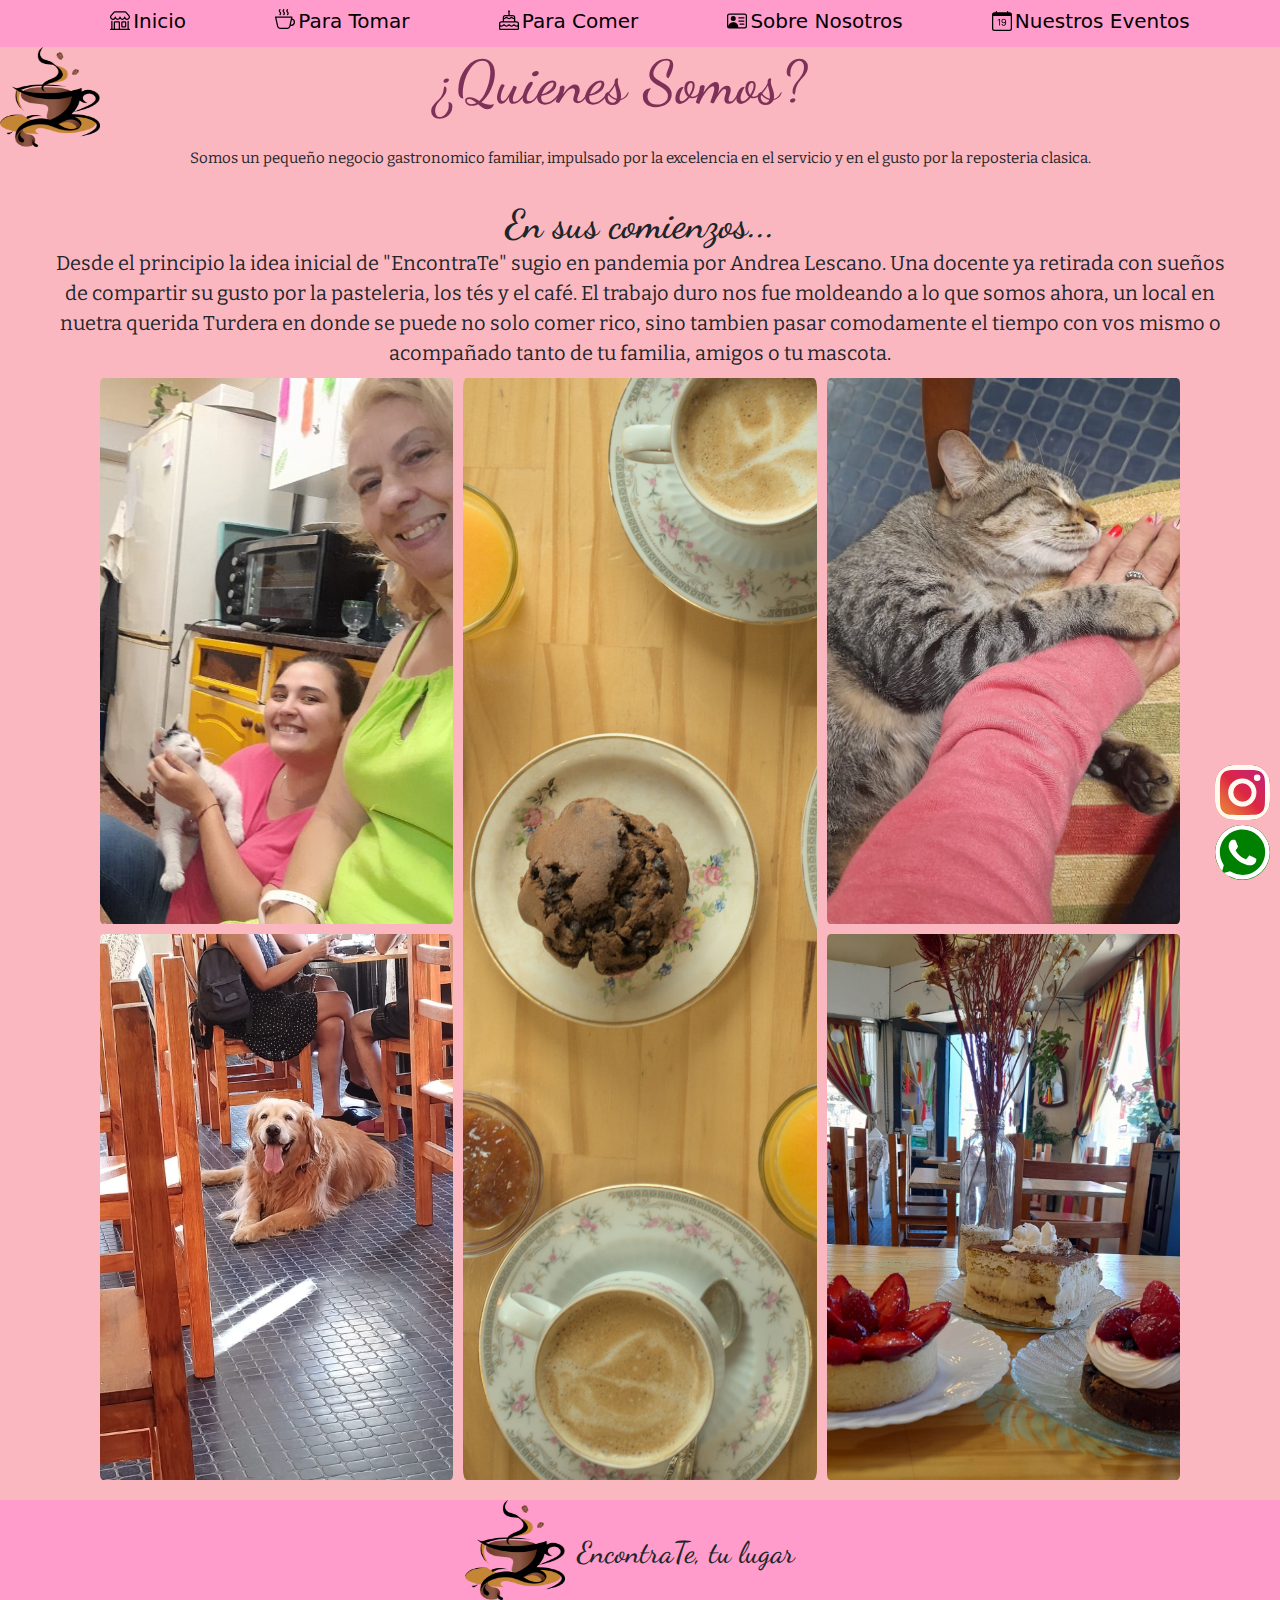
<file: paginas/sobre-nosotros.html>
<!DOCTYPE html>
<html lang="es">
<head>
    <meta charset="UTF-8">
    <meta name="viewport" content="width=device-width, initial-scale=1.0">
    <meta name="desciption" content="Descubri mas y sabe mas sobre nosotros para conocernos y tener idea de con quien tratas en nuetro local">
    <meta name="keywords" content="Sobre nosotros, conocernos, saber mas, nuetra historia, nuetro comienzo" >
    <link href="https://cdn.jsdelivr.net/npm/bootstrap@5.3.3/dist/css/bootstrap.min.css" rel="stylesheet" integrity="sha384-QWTKZyjpPEjISv5WaRU9OFeRpok6YctnYmDr5pNlyT2bRjXh0JMhjY6hW+ALEwIH" crossorigin="anonymous">
    <link rel="shortcut icon" href="../accesorios/logo-taza-de-cafe.webp">
    <link rel="stylesheet" href="../css/styles.css">
    <title>Sobre Nosotras</title>
</head>
<body>
    <!-- Inicio header -->
    <header>
        <nav>
            <ul> 
                <li><a href="../index.html"><svg xmlns="http://www.w3.org/2000/svg" width="20" height="20" fill="currentColor" class="bi bi-shop" viewBox="0 0 16 16">
                    <path d="M2.97 1.35A1 1 0 0 1 3.73 1h8.54a1 1 0 0 1 .76.35l2.609 3.044A1.5 1.5 0 0 1 16 5.37v.255a2.375 2.375 0 0 1-4.25 1.458A2.37 2.37 0 0 1 9.875 8 2.37 2.37 0 0 1 8 7.083 2.37 2.37 0 0 1 6.125 8a2.37 2.37 0 0 1-1.875-.917A2.375 2.375 0 0 1 0 5.625V5.37a1.5 1.5 0 0 1 .361-.976zm1.78 4.275a1.375 1.375 0 0 0 2.75 0 .5.5 0 0 1 1 0 1.375 1.375 0 0 0 2.75 0 .5.5 0 0 1 1 0 1.375 1.375 0 1 0 2.75 0V5.37a.5.5 0 0 0-.12-.325L12.27 2H3.73L1.12 5.045A.5.5 0 0 0 1 5.37v.255a1.375 1.375 0 0 0 2.75 0 .5.5 0 0 1 1 0M1.5 8.5A.5.5 0 0 1 2 9v6h1v-5a1 1 0 0 1 1-1h3a1 1 0 0 1 1 1v5h6V9a.5.5 0 0 1 1 0v6h.5a.5.5 0 0 1 0 1H.5a.5.5 0 0 1 0-1H1V9a.5.5 0 0 1 .5-.5M4 15h3v-5H4zm5-5a1 1 0 0 1 1-1h2a1 1 0 0 1 1 1v3a1 1 0 0 1-1 1h-2a1 1 0 0 1-1-1zm3 0h-2v3h2z"/>
                </svg>Inicio</a></li>
                <li><a href="./para-tomar.html"><svg xmlns="http://www.w3.org/2000/svg" width="20" height="20" fill="currentColor" class="bi bi-cup-hot" viewBox="0 0 16 16">
                    <path fill-rule="evenodd" d="M.5 6a.5.5 0 0 0-.488.608l1.652 7.434A2.5 2.5 0 0 0 4.104 16h5.792a2.5 2.5 0 0 0 2.44-1.958l.131-.59a3 3 0 0 0 1.3-5.854l.221-.99A.5.5 0 0 0 13.5 6zM13 12.5a2 2 0 0 1-.316-.025l.867-3.898A2.001 2.001 0 0 1 13 12.5M2.64 13.825 1.123 7h11.754l-1.517 6.825A1.5 1.5 0 0 1 9.896 15H4.104a1.5 1.5 0 0 1-1.464-1.175"/>
                    <path d="m4.4.8-.003.004-.014.019a4 4 0 0 0-.204.31 2 2 0 0 0-.141.267c-.026.06-.034.092-.037.103v.004a.6.6 0 0 0 .091.248c.075.133.178.272.308.445l.01.012c.118.158.26.347.37.543.112.2.22.455.22.745 0 .188-.065.368-.119.494a3 3 0 0 1-.202.388 5 5 0 0 1-.253.382l-.018.025-.005.008-.002.002A.5.5 0 0 1 3.6 4.2l.003-.004.014-.019a4 4 0 0 0 .204-.31 2 2 0 0 0 .141-.267c.026-.06.034-.092.037-.103a.6.6 0 0 0-.09-.252A4 4 0 0 0 3.6 2.8l-.01-.012a5 5 0 0 1-.37-.543A1.53 1.53 0 0 1 3 1.5c0-.188.065-.368.119-.494.059-.138.134-.274.202-.388a6 6 0 0 1 .253-.382l.025-.035A.5.5 0 0 1 4.4.8m3 0-.003.004-.014.019a4 4 0 0 0-.204.31 2 2 0 0 0-.141.267c-.026.06-.034.092-.037.103v.004a.6.6 0 0 0 .091.248c.075.133.178.272.308.445l.01.012c.118.158.26.347.37.543.112.2.22.455.22.745 0 .188-.065.368-.119.494a3 3 0 0 1-.202.388 5 5 0 0 1-.253.382l-.018.025-.005.008-.002.002A.5.5 0 0 1 6.6 4.2l.003-.004.014-.019a4 4 0 0 0 .204-.31 2 2 0 0 0 .141-.267c.026-.06.034-.092.037-.103a.6.6 0 0 0-.09-.252A4 4 0 0 0 6.6 2.8l-.01-.012a5 5 0 0 1-.37-.543A1.53 1.53 0 0 1 6 1.5c0-.188.065-.368.119-.494.059-.138.134-.274.202-.388a6 6 0 0 1 .253-.382l.025-.035A.5.5 0 0 1 7.4.8m3 0-.003.004-.014.019a4 4 0 0 0-.204.31 2 2 0 0 0-.141.267c-.026.06-.034.092-.037.103v.004a.6.6 0 0 0 .091.248c.075.133.178.272.308.445l.01.012c.118.158.26.347.37.543.112.2.22.455.22.745 0 .188-.065.368-.119.494a3 3 0 0 1-.202.388 5 5 0 0 1-.252.382l-.019.025-.005.008-.002.002A.5.5 0 0 1 9.6 4.2l.003-.004.014-.019a4 4 0 0 0 .204-.31 2 2 0 0 0 .141-.267c.026-.06.034-.092.037-.103a.6.6 0 0 0-.09-.252A4 4 0 0 0 9.6 2.8l-.01-.012a5 5 0 0 1-.37-.543A1.53 1.53 0 0 1 9 1.5c0-.188.065-.368.119-.494.059-.138.134-.274.202-.388a6 6 0 0 1 .253-.382l.025-.035A.5.5 0 0 1 10.4.8"/>
                </svg>Para Tomar</a></li>
                <li><a href="./para-comer.html"><svg xmlns="http://www.w3.org/2000/svg" width="20" height="20" fill="currentColor" class="bi bi-cake" viewBox="0 0 16 16">
                    <path d="m7.994.013-.595.79a.747.747 0 0 0 .101 1.01V4H5a2 2 0 0 0-2 2v3H2a2 2 0 0 0-2 2v4a1 1 0 0 0 1 1h14a1 1 0 0 0 1-1v-4a2 2 0 0 0-2-2h-1V6a2 2 0 0 0-2-2H8.5V1.806A.747.747 0 0 0 8.592.802zM4 6a1 1 0 0 1 1-1h6a1 1 0 0 1 1 1v.414a.9.9 0 0 1-.646-.268 1.914 1.914 0 0 0-2.708 0 .914.914 0 0 1-1.292 0 1.914 1.914 0 0 0-2.708 0A.9.9 0 0 1 4 6.414zm0 1.414c.49 0 .98-.187 1.354-.56a.914.914 0 0 1 1.292 0c.748.747 1.96.747 2.708 0a.914.914 0 0 1 1.292 0c.374.373.864.56 1.354.56V9H4zM1 11a1 1 0 0 1 1-1h12a1 1 0 0 1 1 1v.793l-.354.354a.914.914 0 0 1-1.293 0 1.914 1.914 0 0 0-2.707 0 .914.914 0 0 1-1.292 0 1.914 1.914 0 0 0-2.708 0 .914.914 0 0 1-1.292 0 1.914 1.914 0 0 0-2.708 0 .914.914 0 0 1-1.292 0L1 11.793zm11.646 1.854a1.915 1.915 0 0 0 2.354.279V15H1v-1.867c.737.452 1.715.36 2.354-.28a.914.914 0 0 1 1.292 0c.748.748 1.96.748 2.708 0a.914.914 0 0 1 1.292 0c.748.748 1.96.748 2.707 0a.914.914 0 0 1 1.293 0Z"/>
                </svg>Para Comer</a></li>
                <li><a href="./sobre-nosotros.html"><svg xmlns="http://www.w3.org/2000/svg" width="20" height="20" fill="currentColor" class="bi bi-person-vcard" viewBox="0 0 16 16">
                    <path d="M5 8a2 2 0 1 0 0-4 2 2 0 0 0 0 4m4-2.5a.5.5 0 0 1 .5-.5h4a.5.5 0 0 1 0 1h-4a.5.5 0 0 1-.5-.5M9 8a.5.5 0 0 1 .5-.5h4a.5.5 0 0 1 0 1h-4A.5.5 0 0 1 9 8m1 2.5a.5.5 0 0 1 .5-.5h3a.5.5 0 0 1 0 1h-3a.5.5 0 0 1-.5-.5"/>
                    <path d="M2 2a2 2 0 0 0-2 2v8a2 2 0 0 0 2 2h12a2 2 0 0 0 2-2V4a2 2 0 0 0-2-2zM1 4a1 1 0 0 1 1-1h12a1 1 0 0 1 1 1v8a1 1 0 0 1-1 1H8.96q.04-.245.04-.5C9 10.567 7.21 9 5 9c-2.086 0-3.8 1.398-3.984 3.181A1 1 0 0 1 1 12z"/>
                </svg>Sobre Nosotros</a></li>
                <li><a href="./nuestros-eventos.html"><svg xmlns="http://www.w3.org/2000/svg" width="20" height="20" fill="currentColor" class="bi bi-calendar-date" viewBox="0 0 16 16">
                    <path d="M6.445 11.688V6.354h-.633A13 13 0 0 0 4.5 7.16v.695c.375-.257.969-.62 1.258-.777h.012v4.61zm1.188-1.305c.047.64.594 1.406 1.703 1.406 1.258 0 2-1.066 2-2.871 0-1.934-.781-2.668-1.953-2.668-.926 0-1.797.672-1.797 1.809 0 1.16.824 1.77 1.676 1.77.746 0 1.23-.376 1.383-.79h.027c-.004 1.316-.461 2.164-1.305 2.164-.664 0-1.008-.45-1.05-.82zm2.953-2.317c0 .696-.559 1.18-1.184 1.18-.601 0-1.144-.383-1.144-1.2 0-.823.582-1.21 1.168-1.21.633 0 1.16.398 1.16 1.23"/>
                    <path d="M3.5 0a.5.5 0 0 1 .5.5V1h8V.5a.5.5 0 0 1 1 0V1h1a2 2 0 0 1 2 2v11a2 2 0 0 1-2 2H2a2 2 0 0 1-2-2V3a2 2 0 0 1 2-2h1V.5a.5.5 0 0 1 .5-.5M1 4v10a1 1 0 0 0 1 1h12a1 1 0 0 0 1-1V4z"/>
                </svg>Nuestros Eventos</a></li>
            </ul>
        </nav>
        <nav class="navbar navbar-expand-lg correccion">
            <div class="container-fluid">
                <div class="d-flex flex.row">
                    <a class="navbar-brand ms-auto" href="../index.html"><img src="../accesorios/logo-taza-de-cafe.webp" alt="un dibujo de uan taza de cafe"></a>
                    <button class="navbar-toggler" type="button" data-bs-toggle="collapse" data-bs-target="#navbarNav" aria-controls="navbarNav" aria-expanded="false" aria-label="Toggle navigation">
                        <span class="navbar-toggler-icon"></span>
                    </button>
                </div>
            <div class="collapse navbar-collapse" id="navbarNav">
                <ul class="navbar-nav">
                    <li class="nav-item">
                        <a class="nav-link" aria-current="page" href="../index.html">Inicio<svg xmlns="http://www.w3.org/2000/svg" width="16" height="16" fill="currentColor" class="bi bi-shop" viewBox="0 0 16 16">
                            <path d="M2.97 1.35A1 1 0 0 1 3.73 1h8.54a1 1 0 0 1 .76.35l2.609 3.044A1.5 1.5 0 0 1 16 5.37v.255a2.375 2.375 0 0 1-4.25 1.458A2.37 2.37 0 0 1 9.875 8 2.37 2.37 0 0 1 8 7.083 2.37 2.37 0 0 1 6.125 8a2.37 2.37 0 0 1-1.875-.917A2.375 2.375 0 0 1 0 5.625V5.37a1.5 1.5 0 0 1 .361-.976zm1.78 4.275a1.375 1.375 0 0 0 2.75 0 .5.5 0 0 1 1 0 1.375 1.375 0 0 0 2.75 0 .5.5 0 0 1 1 0 1.375 1.375 0 1 0 2.75 0V5.37a.5.5 0 0 0-.12-.325L12.27 2H3.73L1.12 5.045A.5.5 0 0 0 1 5.37v.255a1.375 1.375 0 0 0 2.75 0 .5.5 0 0 1 1 0M1.5 8.5A.5.5 0 0 1 2 9v6h1v-5a1 1 0 0 1 1-1h3a1 1 0 0 1 1 1v5h6V9a.5.5 0 0 1 1 0v6h.5a.5.5 0 0 1 0 1H.5a.5.5 0 0 1 0-1H1V9a.5.5 0 0 1 .5-.5M4 15h3v-5H4zm5-5a1 1 0 0 1 1-1h2a1 1 0 0 1 1 1v3a1 1 0 0 1-1 1h-2a1 1 0 0 1-1-1zm3 0h-2v3h2z"/>
                        </svg></a>
                    </li>
                    <li class="nav-item">
                        <a class="nav-link" href="./para-tomar.html">Para Tomar<svg xmlns="http://www.w3.org/2000/svg" width="16" height="16" fill="currentColor" class="bi bi-cup-hot" viewBox="0 0 16 16">
                            <path fill-rule="evenodd" d="M.5 6a.5.5 0 0 0-.488.608l1.652 7.434A2.5 2.5 0 0 0 4.104 16h5.792a2.5 2.5 0 0 0 2.44-1.958l.131-.59a3 3 0 0 0 1.3-5.854l.221-.99A.5.5 0 0 0 13.5 6zM13 12.5a2 2 0 0 1-.316-.025l.867-3.898A2.001 2.001 0 0 1 13 12.5M2.64 13.825 1.123 7h11.754l-1.517 6.825A1.5 1.5 0 0 1 9.896 15H4.104a1.5 1.5 0 0 1-1.464-1.175"/>
                            <path d="m4.4.8-.003.004-.014.019a4 4 0 0 0-.204.31 2 2 0 0 0-.141.267c-.026.06-.034.092-.037.103v.004a.6.6 0 0 0 .091.248c.075.133.178.272.308.445l.01.012c.118.158.26.347.37.543.112.2.22.455.22.745 0 .188-.065.368-.119.494a3 3 0 0 1-.202.388 5 5 0 0 1-.253.382l-.018.025-.005.008-.002.002A.5.5 0 0 1 3.6 4.2l.003-.004.014-.019a4 4 0 0 0 .204-.31 2 2 0 0 0 .141-.267c.026-.06.034-.092.037-.103a.6.6 0 0 0-.09-.252A4 4 0 0 0 3.6 2.8l-.01-.012a5 5 0 0 1-.37-.543A1.53 1.53 0 0 1 3 1.5c0-.188.065-.368.119-.494.059-.138.134-.274.202-.388a6 6 0 0 1 .253-.382l.025-.035A.5.5 0 0 1 4.4.8m3 0-.003.004-.014.019a4 4 0 0 0-.204.31 2 2 0 0 0-.141.267c-.026.06-.034.092-.037.103v.004a.6.6 0 0 0 .091.248c.075.133.178.272.308.445l.01.012c.118.158.26.347.37.543.112.2.22.455.22.745 0 .188-.065.368-.119.494a3 3 0 0 1-.202.388 5 5 0 0 1-.253.382l-.018.025-.005.008-.002.002A.5.5 0 0 1 6.6 4.2l.003-.004.014-.019a4 4 0 0 0 .204-.31 2 2 0 0 0 .141-.267c.026-.06.034-.092.037-.103a.6.6 0 0 0-.09-.252A4 4 0 0 0 6.6 2.8l-.01-.012a5 5 0 0 1-.37-.543A1.53 1.53 0 0 1 6 1.5c0-.188.065-.368.119-.494.059-.138.134-.274.202-.388a6 6 0 0 1 .253-.382l.025-.035A.5.5 0 0 1 7.4.8m3 0-.003.004-.014.019a4 4 0 0 0-.204.31 2 2 0 0 0-.141.267c-.026.06-.034.092-.037.103v.004a.6.6 0 0 0 .091.248c.075.133.178.272.308.445l.01.012c.118.158.26.347.37.543.112.2.22.455.22.745 0 .188-.065.368-.119.494a3 3 0 0 1-.202.388 5 5 0 0 1-.252.382l-.019.025-.005.008-.002.002A.5.5 0 0 1 9.6 4.2l.003-.004.014-.019a4 4 0 0 0 .204-.31 2 2 0 0 0 .141-.267c.026-.06.034-.092.037-.103a.6.6 0 0 0-.09-.252A4 4 0 0 0 9.6 2.8l-.01-.012a5 5 0 0 1-.37-.543A1.53 1.53 0 0 1 9 1.5c0-.188.065-.368.119-.494.059-.138.134-.274.202-.388a6 6 0 0 1 .253-.382l.025-.035A.5.5 0 0 1 10.4.8"/>
                        </svg></a>
                    </li>
                    <li class="nav-item">
                        <a class="nav-link" href="./para-comer.html">Para Comer<svg xmlns="http://www.w3.org/2000/svg" width="16" height="16" fill="currentColor" class="bi bi-cake" viewBox="0 0 16 16">
                            <path d="m7.994.013-.595.79a.747.747 0 0 0 .101 1.01V4H5a2 2 0 0 0-2 2v3H2a2 2 0 0 0-2 2v4a1 1 0 0 0 1 1h14a1 1 0 0 0 1-1v-4a2 2 0 0 0-2-2h-1V6a2 2 0 0 0-2-2H8.5V1.806A.747.747 0 0 0 8.592.802zM4 6a1 1 0 0 1 1-1h6a1 1 0 0 1 1 1v.414a.9.9 0 0 1-.646-.268 1.914 1.914 0 0 0-2.708 0 .914.914 0 0 1-1.292 0 1.914 1.914 0 0 0-2.708 0A.9.9 0 0 1 4 6.414zm0 1.414c.49 0 .98-.187 1.354-.56a.914.914 0 0 1 1.292 0c.748.747 1.96.747 2.708 0a.914.914 0 0 1 1.292 0c.374.373.864.56 1.354.56V9H4zM1 11a1 1 0 0 1 1-1h12a1 1 0 0 1 1 1v.793l-.354.354a.914.914 0 0 1-1.293 0 1.914 1.914 0 0 0-2.707 0 .914.914 0 0 1-1.292 0 1.914 1.914 0 0 0-2.708 0 .914.914 0 0 1-1.292 0 1.914 1.914 0 0 0-2.708 0 .914.914 0 0 1-1.292 0L1 11.793zm11.646 1.854a1.915 1.915 0 0 0 2.354.279V15H1v-1.867c.737.452 1.715.36 2.354-.28a.914.914 0 0 1 1.292 0c.748.748 1.96.748 2.708 0a.914.914 0 0 1 1.292 0c.748.748 1.96.748 2.707 0a.914.914 0 0 1 1.293 0Z"/>
                        </svg></a>
                    </li>
                    <li class="nav-item">
                        <a class="nav-link" href="./sobre-nosotros.html">Sobre Nosotros<svg xmlns="http://www.w3.org/2000/svg" width="16" height="16" fill="currentColor" class="bi bi-person-vcard" viewBox="0 0 16 16">
                            <path d="M5 8a2 2 0 1 0 0-4 2 2 0 0 0 0 4m4-2.5a.5.5 0 0 1 .5-.5h4a.5.5 0 0 1 0 1h-4a.5.5 0 0 1-.5-.5M9 8a.5.5 0 0 1 .5-.5h4a.5.5 0 0 1 0 1h-4A.5.5 0 0 1 9 8m1 2.5a.5.5 0 0 1 .5-.5h3a.5.5 0 0 1 0 1h-3a.5.5 0 0 1-.5-.5"/>
                            <path d="M2 2a2 2 0 0 0-2 2v8a2 2 0 0 0 2 2h12a2 2 0 0 0 2-2V4a2 2 0 0 0-2-2zM1 4a1 1 0 0 1 1-1h12a1 1 0 0 1 1 1v8a1 1 0 0 1-1 1H8.96q.04-.245.04-.5C9 10.567 7.21 9 5 9c-2.086 0-3.8 1.398-3.984 3.181A1 1 0 0 1 1 12z"/>
                        </svg></a>
                    </li>
                    <li class="nav-item">
                        <a class="nav-link" href="./nuestros-eventos.html">Nuestros Eventos<svg xmlns="http://www.w3.org/2000/svg" width="16" height="16" fill="currentColor" class="bi bi-calendar-date" viewBox="0 0 16 16">
                            <path d="M6.445 11.688V6.354h-.633A13 13 0 0 0 4.5 7.16v.695c.375-.257.969-.62 1.258-.777h.012v4.61zm1.188-1.305c.047.64.594 1.406 1.703 1.406 1.258 0 2-1.066 2-2.871 0-1.934-.781-2.668-1.953-2.668-.926 0-1.797.672-1.797 1.809 0 1.16.824 1.77 1.676 1.77.746 0 1.23-.376 1.383-.79h.027c-.004 1.316-.461 2.164-1.305 2.164-.664 0-1.008-.45-1.05-.82zm2.953-2.317c0 .696-.559 1.18-1.184 1.18-.601 0-1.144-.383-1.144-1.2 0-.823.582-1.21 1.168-1.21.633 0 1.16.398 1.16 1.23"/>
                            <path d="M3.5 0a.5.5 0 0 1 .5.5V1h8V.5a.5.5 0 0 1 1 0V1h1a2 2 0 0 1 2 2v11a2 2 0 0 1-2 2H2a2 2 0 0 1-2-2V3a2 2 0 0 1 2-2h1V.5a.5.5 0 0 1 .5-.5M1 4v10a1 1 0 0 0 1 1h12a1 1 0 0 0 1-1V4z"/>
                        </svg></a>
                    </li>
                </ul>
            </div>
            </div>
        </nav>
    </header>
    <!-- Final header -->
    <!-- Inicio main -->
    <main class="parallax">
        <div class="logo-inicio">
            <a href="../index.html"><img src="../accesorios/logo-taza-de-cafe.webp"  alt="un dibujo de uan taza de cafe"></a>
            <h1>¿Quienes Somos?</h1>
        </div>
        <p class="debajo-del-titulo">Somos un pequeño negocio gastronomico familiar, impulsado por la excelencia en el servicio y en el gusto por la reposteria clasica.</p>
        <section>
            <h2>En sus comienzos...</h2>
            <article>
                <p>Desde el principio la idea inicial de "EncontraTe" sugio en pandemia por Andrea Lescano. Una docente ya retirada con sueños de compartir su gusto por la pasteleria, los tés y el café. El trabajo duro nos fue moldeando a lo que somos ahora, un local en nuetra querida Turdera en donde se puede no solo comer rico, sino tambien pasar comodamente el tiempo con vos mismo o acompañado tanto de tu familia, amigos o tu mascota.  </p> 
            </article>
        </section>  
        <div class="galeria">
            <img src="../accesorios/andrea-y-mica.jpg" alt="aca va a ir fotos sobre el loca, la dueña, etc." class="galeria-foto-uno">
            <img src="../accesorios/clona-uno.jpeg" alt="aca va a ir fotos sobre el loca, la dueña, etc." class="galeria-foto-dos">
            <img src="../accesorios/comida-en-la-mesa.jpg" alt="aca va a ir fotos sobre el loca, la dueña, etc." class="galeria-foto-tres">
            <img src="../accesorios/perro-golden.jpeg" alt="aca va a ir fotos sobre el loca, la dueña, etc." class="galeria-foto-cuatro">
            <img src="../accesorios/comidas-varias.jpeg" alt="aca va a ir fotos sobre el loca, la dueña, etc." class="galeria-foto-cinco">
        </div>
    </main>
    <!-- Final main -->
    <footer>
        <div class="logo-pie">
            <a href="../index.html"><img src="../accesorios/logo-taza-de-cafe.webp" class="logo" alt="un dibujo de uan taza de cafe"></a>
            <p>EncontraTe, tu lugar</p>
        </div>
        <div>
            <a href="https://www.instagram.com/encontrate_casadete/" target="_blank">
                <svg xmlns="http://www.w3.org/2000/svg" width="60" height="60" fill="currentColor" class="bi bi-instagram" viewBox="0 0 16 16">
                    <path d="M8 0C5.829 0 5.556.01 4.703.048 3.85.088 3.269.222 2.76.42a3.9 3.9 0 0 0-1.417.923A3.9 3.9 0 0 0 .42 2.76C.222 3.268.087 3.85.048 4.7.01 5.555 0 5.827 0 8.001c0 2.172.01 2.444.048 3.297.04.852.174 1.433.372 1.942.205.526.478.972.923 1.417.444.445.89.719 1.416.923.51.198 1.09.333 1.942.372C5.555 15.99 5.827 16 8 16s2.444-.01 3.298-.048c.851-.04 1.434-.174 1.943-.372a3.9 3.9 0 0 0 1.416-.923c.445-.445.718-.891.923-1.417.197-.509.332-1.09.372-1.942C15.99 10.445 16 10.173 16 8s-.01-2.445-.048-3.299c-.04-.851-.175-1.433-.372-1.941a3.9 3.9 0 0 0-.923-1.417A3.9 3.9 0 0 0 13.24.42c-.51-.198-1.092-.333-1.943-.372C10.443.01 10.172 0 7.998 0zm-.717 1.442h.718c2.136 0 2.389.007 3.232.046.78.035 1.204.166 1.486.275.373.145.64.319.92.599s.453.546.598.92c.11.281.24.705.275 1.485.039.843.047 1.096.047 3.231s-.008 2.389-.047 3.232c-.035.78-.166 1.203-.275 1.485a2.5 2.5 0 0 1-.599.919c-.28.28-.546.453-.92.598-.28.11-.704.24-1.485.276-.843.038-1.096.047-3.232.047s-2.39-.009-3.233-.047c-.78-.036-1.203-.166-1.485-.276a2.5 2.5 0 0 1-.92-.598 2.5 2.5 0 0 1-.6-.92c-.109-.281-.24-.705-.275-1.485-.038-.843-.046-1.096-.046-3.233s.008-2.388.046-3.231c.036-.78.166-1.204.276-1.486.145-.373.319-.64.599-.92s.546-.453.92-.598c.282-.11.705-.24 1.485-.276.738-.034 1.024-.044 2.515-.045zm4.988 1.328a.96.96 0 1 0 0 1.92.96.96 0 0 0 0-1.92m-4.27 1.122a4.109 4.109 0 1 0 0 8.217 4.109 4.109 0 0 0 0-8.217m0 1.441a2.667 2.667 0 1 1 0 5.334 2.667 2.667 0 0 1 0-5.334"/>
                </svg>
            </a>
            <a href="https://api.whatsapp.com/send?phone=+541150558665" target="_blank">
                <svg xmlns="http://www.w3.org/2000/svg" width="20" height="20" fill="currentColor" class="bi bi-whatsapp" viewBox="0 0 16 16">
                    <path d="M13.601 2.326A7.85 7.85 0 0 0 7.994 0C3.627 0 .068 3.558.064 7.926c0 1.399.366 2.76 1.057 3.965L0 16l4.204-1.102a7.9 7.9 0 0 0 3.79.965h.004c4.368 0 7.926-3.558 7.93-7.93A7.9 7.9 0 0 0 13.6 2.326zM7.994 14.521a6.6 6.6 0 0 1-3.356-.92l-.24-.144-2.494.654.666-2.433-.156-.251a6.56 6.56 0 0 1-1.007-3.505c0-3.626 2.957-6.584 6.591-6.584a6.56 6.56 0 0 1 4.66 1.931 6.56 6.56 0 0 1 1.928 4.66c-.004 3.639-2.961 6.592-6.592 6.592m3.615-4.934c-.197-.099-1.17-.578-1.353-.646-.182-.065-.315-.099-.445.099-.133.197-.513.646-.627.775-.114.133-.232.148-.43.05-.197-.1-.836-.308-1.592-.985-.59-.525-.985-1.175-1.103-1.372-.114-.198-.011-.304.088-.403.087-.088.197-.232.296-.346.1-.114.133-.198.198-.33.065-.134.034-.248-.015-.347-.05-.099-.445-1.076-.612-1.47-.16-.389-.323-.335-.445-.34-.114-.007-.247-.007-.38-.007a.73.73 0 0 0-.529.247c-.182.198-.691.677-.691 1.654s.71 1.916.81 2.049c.098.133 1.394 2.132 3.383 2.992.47.205.84.326 1.129.418.475.152.904.129 1.246.08.38-.058 1.171-.48 1.338-.943.164-.464.164-.86.114-.943-.049-.084-.182-.133-.38-.232"/>
                </svg>
            </a>
        </div>
    </footer>
    <script src="https://cdn.jsdelivr.net/npm/bootstrap@5.3.3/dist/js/bootstrap.bundle.min.js" integrity="sha384-YvpcrYf0tY3lHB60NNkmXc5s9fDVZLESaAA55NDzOxhy9GkcIdslK1eN7N6jIeHz" crossorigin="anonymous"></script>
</body>
</html>
</file>
<file: css/styles.css>
@import url("https://fonts.googleapis.com/css2?family=Bitter&family=Dancing+Script:wght@400..700&family=Whisper&display=swap");
@import url("https://fonts.googleapis.com/css2?family=Bitter:ital,wght@0,100..900;1,100..900&family=Dancing+Script:wght@400..700&display=swap");
* {
  margin: 0;
  padding: 0;
  max-width: 100%;
}

@media screen and (min-width: 1024px) {
  body header {
    background-color: #FF9CCC;
    padding: 0.1rem;
  }
  body header .navbar-expand-lg {
    display: none;
  }
  body header nav ul {
    display: flex;
    flex-direction: row;
    justify-content: space-evenly;
    align-items: center;
  }
  body header nav ul li a {
    font-size: 2rem;
    color: black;
    display: flex;
    align-items: center;
    margin-top: 0.5rem;
    text-decoration: none;
  }
  body header nav ul li a svg {
    margin-right: 0.3rem;
  }
  body header nav ul li a:hover {
    color: floralwhite;
  }
  body header nav ul li .bi-cup-hot {
    margin-bottom: 0.4rem;
  }
  body header nav ul li .bi-cake {
    margin-bottom: 0.3rem;
  }
  body header nav ul li .bi-shop {
    margin-bottom: 0.3rem;
  }
  body article {
    margin-left: 5rem;
    margin-right: 5rem;
  }
  body h2 {
    font-family: "Dancing Script", cursive;
    font-optical-sizing: auto;
    font-weight: 600;
    font-style: normal;
    text-align: center;
    font-size: 4rem;
    margin: 0%;
  }
  body h3 {
    font-family: "Dancing Script", cursive;
    font-optical-sizing: auto;
    font-weight: 600;
    font-style: normal;
    text-align: center;
    font-size: 4rem;
    margin: 0%;
  }
  body p {
    font-size: 2rem;
    font-family: "Bitter", serif;
    font-optical-sizing: auto;
    font-weight: 400;
    font-style: normal;
    text-align: justify;
  }
  body main h1 {
    font-family: "Dancing Script", cursive;
    font-optical-sizing: auto;
    font-weight: 500;
    font-style: normal;
    color: #7D3158;
    font-size: 6rem;
    text-align: center;
    margin-bottom: 0%;
  }
  body main .logo-inicio img {
    width: 100px;
    height: 100px;
  }
  body main .logo-inicio h1 {
    display: flex;
    flex-grow: 1;
    justify-content: center;
    padding-right: 14rem;
    order: 1;
  }
  body main #carouselExampleIndicators {
    margin-left: 5rem;
    margin-right: 5rem;
    border: 4px solid floralwhite;
  }
  body main .debajo-del-titulo {
    font-size: 1.5rem;
    text-align: center;
    margin-left: 10%;
    margin-right: 10%;
    margin-bottom: 3rem;
  }
  body main .separacion {
    display: flex;
    flex-direction: column;
  }
  body main .derecha {
    display: flex;
    justify-content: center;
    align-items: center;
    background-color: #F2A5AA;
    margin-bottom: 3rem;
  }
  body main .derecha img {
    width: 30%;
    height: 30%;
    border: 3px solid floralwhite;
  }
  body main .derecha div {
    display: flex;
    flex-direction: column;
    align-items: center;
  }
  body main .derecha p {
    width: 80%;
    margin-right: 10%;
    margin-top: 1rem;
  }
  body main .izquierda {
    display: flex;
    justify-content: center;
    align-items: center;
    background-color: #F2A5AA;
    margin-bottom: 3rem;
  }
  body main .izquierda img {
    width: 30%;
    height: 30%;
    order: 1;
    border: 3px solid floralwhite;
  }
  body main .izquierda div {
    display: flex;
    flex-direction: column;
    align-items: center;
  }
  body main .izquierda p {
    width: 80%;
    margin-right: 10%;
    margin-top: 1rem;
  }
  body main .galeria {
    grid-template-columns: 1fr 1fr 1fr;
    grid-template-rows: 1fr 1fr;
    padding-bottom: 2rem;
  }
  body main .galeria-foto-uno {
    grid-column: 1/2;
    grid-row: 1/2;
  }
  body main .galeria-foto-dos {
    grid-column: 3/4;
    grid-row: 1/2;
  }
  body main .galeria-foto-tres {
    grid-column: 2/3;
    grid-row: 1/3;
  }
  body main .galeria-foto-cuatro {
    grid-column: 1/2;
    grid-row: 2/3;
  }
  body main .galeria-foto-cinco {
    grid-column: 3/4;
    grid-row: 2/3;
  }
  body main .logo-inicio {
    display: flex;
    flex-direction: row;
    justify-content: center;
  }
  body main p {
    text-align: center;
  }
  body main .eventos {
    display: flex;
    flex-direction: row;
    margin-bottom: 1rem;
  }
  body main .eventos article {
    display: flex;
    flex-direction: column;
    align-items: center;
    border: 3px solid floralwhite;
    background-color: #F2A5AA;
    border-radius: 5%;
  }
  body main .eventos img {
    margin-top: 1rem;
    padding: 0rem 1rem 0rem 1rem;
    border-radius: 3%;
  }
  body main .eventos p {
    font-size: 2rem;
    width: 95%;
    display: flex;
    justify-content: center;
    margin: 2rem 2rem 0.5rem 2rem;
  }
  body main section form {
    font-size: 2rem;
    display: flex;
    flex-direction: column;
    align-items: center;
  }
  body main section label {
    margin: 1rem 0rem 0.2rem 0rem;
  }
  body .parallax {
    background-color: #FBB7C0;
  }
  body .articulo {
    display: flex;
    flex-direction: row;
  }
  body .articulo div {
    display: flex;
    flex-direction: column;
    align-items: center;
  }
  body .articulo div img {
    width: 600px;
    border: 2px solid floralwhite;
    margin-top: 5rem;
    margin-right: 185%;
  }
  body .articulo div iframe {
    margin-top: 1rem;
    border-radius: 1rem;
    width: 100%;
    margin-bottom: 2rem;
    margin-right: 185%;
  }
  body .articulo div p {
    width: 50%;
    margin-top: 2rem;
  }
  body .articulo div h2 {
    margin: 0 auto;
    margin-bottom: 5px;
    font-size: 5rem;
    margin-top: 4rem;
  }
  body .articulo div a {
    margin-left: 2rem;
    font-size: 2rem;
  }
  body footer {
    background-color: #FF9CCC;
    display: flex;
    flex-direction: row;
    justify-content: center;
    align-items: center;
  }
  body footer div a {
    margin-right: 1rem;
  }
  body footer div p {
    font-size: 3rem;
    margin-left: 2px;
    margin-top: 1.5rem;
    font-family: "Dancing Script", cursive;
    font-optical-sizing: auto;
    font-weight: 500;
    font-style: normal;
  }
  body footer .logo-pie {
    display: flex;
    justify-content: center;
    align-items: center;
  }
  body footer .logo {
    width: 100px;
    height: 100px;
  }
  body footer a {
    font-size: 0.5rem;
  }
  body footer .bi-instagram:hover {
    text-decoration: none;
    color: #3B1E79;
  }
  body footer .bi-whatsapp {
    position: fixed;
    width: 55px;
    height: 55px;
    line-height: 55px;
    bottom: 20px;
    right: 10px;
    background-color: green;
    color: #fff;
    border-radius: 100px;
    text-align: center;
  }
  body footer .bi-whatsapp:hover {
    text-decoration: none;
    color: green;
    background-color: #fff;
  }
  body footer .bi-instagram {
    position: fixed;
    width: 55px;
    height: 55px;
    line-height: 55px;
    bottom: 80px;
    right: 10px;
    background: linear-gradient(45deg, #f09433 0%, #e6683c 25%, #dc2743 50%, #cc2366 75%, #bc1888 100%);
    color: floralwhite;
    border-radius: 19px;
    text-align: center;
  }
}
@media screen and (min-width: 320px) and (max-width: 767px) {
  body article {
    margin-left: 5rem;
    margin-right: 5rem;
  }
  body header nav ul {
    display: none;
  }
  body header nav div .navbar-brand {
    width: 12%;
    height: 12%;
    order: 1;
  }
  body header nav div .navbar-nav {
    font-size: 1.5rem;
  }
  body header nav div ul .bi-shop {
    margin-left: 0.4rem;
    margin-bottom: 0.3rem;
  }
  body header nav div ul .bi-cup-hot {
    margin-left: 0.4rem;
    margin-bottom: 0.3rem;
  }
  body header nav div ul .bi-cake {
    margin-left: 0.4rem;
    margin-bottom: 0.3rem;
  }
  body header nav div ul .bi-person-vcard {
    margin-left: 0.4rem;
  }
  body header nav div ul .bi-calendar-date {
    margin-left: 0.4rem;
  }
  body h2 {
    font-family: "Dancing Script", cursive;
    font-optical-sizing: auto;
    font-weight: 600;
    font-style: normal;
    text-align: center;
    font-size: 3rem;
    margin-bottom: 0.5rem;
  }
  body h3 {
    font-family: "Dancing Script", cursive;
    font-optical-sizing: auto;
    font-weight: 600;
    font-style: normal;
    text-align: center;
    font-size: 2.5rem;
    margin: 0%;
  }
  body p {
    font-size: 1.4rem;
    font-family: "Bitter", serif;
    font-optical-sizing: auto;
    font-weight: 400;
    font-style: normal;
    text-align: center;
    margin-bottom: 1rem;
  }
  body main h1 {
    font-family: "Dancing Script", cursive;
    font-optical-sizing: auto;
    font-weight: 500;
    font-style: normal;
    color: #7D3158;
    font-size: 4rem;
    text-align: center;
    margin-bottom: 0%;
    margin-left: 0.5rem;
    margin-right: 0.5rem;
  }
  body main .logo-inicio img {
    display: none;
  }
  body main #carouselExampleIndicators {
    margin-left: 2rem;
    margin-right: 2rem;
    border: 2px solid floralwhite;
  }
  body main .debajo-del-titulo {
    font-size: 1.5rem;
    text-align: center;
    margin: 0 1rem 0.5rem 1rem;
  }
  body main .derecha {
    background-color: #F2A5AA;
    text-align: center;
    margin-bottom: 2rem;
  }
  body main .derecha img {
    border: 3px solid floralwhite;
    width: 100%;
  }
  body main .izquierda {
    background-color: #F2A5AA;
    margin-top: 1rem;
    margin-bottom: 2rem;
  }
  body main .izquierda img {
    border: 3px solid floralwhite;
  }
  body main .izquierda p {
    margin-top: 1rem;
    width: 100%;
  }
  body main .galeria {
    grid-template-columns: 1fr;
  }
  body main .galeria .galeria-foto-uno {
    grid-column: 1/2;
  }
  body main .galeria .galeria-foto-dos {
    grid-column: 1/2;
  }
  body main .galeria .galeria-foto-tres {
    grid-column: 1/2;
  }
  body main .galeria .galeria-foto-cuatro {
    grid-column: 1/2;
  }
  body main .galeria .galeria-foto-cinco {
    grid-column: 1/2;
  }
  body main .galeria img {
    border: 2px solid floralwhite;
  }
  body main .eventos {
    display: flex;
    flex-direction: column;
    margin-bottom: 1rem;
  }
  body main .eventos article {
    display: flex;
    flex-direction: column;
    align-items: center;
    border: 3px solid floralwhite;
    background-color: #F2A5AA;
    margin-bottom: 2rem;
  }
  body main .eventos p {
    width: 95%;
    margin: 2rem 2rem 0.5rem 2rem;
  }
  body main .eventos img {
    padding: 0rem 0.5rem 0rem 0.5rem;
  }
  body main section form {
    font-size: 1.5rem;
    display: flex;
    flex-direction: column;
    align-items: center;
  }
  body main section form label {
    margin: 1rem 0rem 0.2rem 0rem;
  }
  body .parallax {
    background-color: #FBB7C0;
    padding-bottom: 0.5rem;
  }
  body .parallax .articulo div img {
    display: none;
  }
  body .parallax .articulo div iframe {
    margin-top: 1rem;
    border-radius: 1rem;
    width: 100%;
    margin-bottom: 1rem;
  }
  body .parallax .articulo p {
    width: 100%;
  }
  body footer {
    background-color: #FF9CCC;
    display: flex;
    flex-direction: row;
    justify-content: center;
    align-items: center;
  }
  body footer p {
    font-size: 1rem;
    margin-left: 2px;
    margin-top: 1.1rem;
  }
  body footer svg {
    width: 20px;
    height: 20px;
    margin-left: 3rem;
  }
  body footer .logo-pie {
    display: flex;
    align-items: center;
  }
  body footer .logo {
    width: 50px;
    height: 50px;
  }
  body footer nav a {
    display: none;
  }
  body footer div .bi-instagram {
    position: fixed;
    width: 40px;
    height: 40px;
    line-height: 40px;
    bottom: 55px;
    right: 10px;
    background: linear-gradient(45deg, #f09433 0%, #e6683c 25%, #dc2743 50%, #cc2366 75%, #bc1888 100%);
    color: floralwhite;
    border-radius: 13px;
    text-align: center;
  }
  body footer div .bi-whatsapp {
    position: fixed;
    width: 40px;
    height: 40px;
    line-height: 40px;
    bottom: 10px;
    right: 10px;
    background-color: green;
    color: floralwhite;
    border-radius: 50px;
    text-align: center;
  }
}
@media screen and (min-width: 768px) and (max-width: 1023px) {
  body header nav ul {
    display: none;
  }
  body header nav div .navbar-brand {
    width: 7%;
    height: 7%;
    order: 1;
  }
  body header nav div .navbar-nav {
    font-size: 1.5rem;
  }
  body header nav div ul .bi-shop {
    margin-left: 0.4rem;
    margin-bottom: 0.3rem;
  }
  body header nav div ul .bi-cup-hot {
    margin-left: 0.4rem;
    margin-bottom: 0.3rem;
  }
  body header nav div ul .bi-cake {
    margin-left: 0.4rem;
    margin-bottom: 0.3rem;
  }
  body header nav div ul .bi-person-vcard {
    margin-left: 0.4rem;
  }
  body header nav div ul .bi-calendar-date {
    margin-left: 0.4rem;
  }
  body article {
    margin-left: 1.5rem;
    margin-right: 1.5rem;
  }
  body h2 {
    font-family: "Dancing Script", cursive;
    font-optical-sizing: auto;
    font-weight: 600;
    font-style: normal;
    text-align: center;
    font-size: 4rem;
    margin: 0%;
  }
  body h3 {
    font-family: "Dancing Script", cursive;
    font-optical-sizing: auto;
    font-weight: 600;
    font-style: normal;
    text-align: center;
    font-size: 3rem;
    margin: 0%;
  }
  body p {
    font-size: 2rem;
    font-family: "Bitter", serif;
    font-optical-sizing: auto;
    font-weight: 400;
    font-style: normal;
    text-align: justify;
  }
  body main h1 {
    font-family: "Dancing Script", cursive;
    font-optical-sizing: auto;
    font-weight: 500;
    font-style: normal;
    color: #7D3158;
    font-size: 6rem;
    text-align: center;
    margin-bottom: 0%;
    margin-left: 0.5rem;
    margin-right: 0.5rem;
  }
  body main .logo-inicio img {
    display: none;
  }
  body main .debajo-del-titulo {
    font-size: 1.5rem;
    text-align: center;
    margin-left: 10%;
    margin-right: 10%;
    margin-bottom: 3rem;
  }
  body main #carouselExampleIndicators {
    margin-left: 3rem;
    margin-right: 3rem;
    border: 2px solid floralwhite;
  }
  body main .separacion {
    display: flex;
    flex-direction: column;
  }
  body main .derecha {
    display: flex;
    justify-content: center;
    align-items: center;
    background-color: #F2A5AA;
    margin-bottom: 3rem;
  }
  body main .derecha img {
    width: 30%;
    height: 30%;
    border: 3px solid floralwhite;
    margin-left: 3rem;
  }
  body main .derecha div {
    display: flex;
    flex-direction: column;
    align-items: center;
  }
  body main .derecha p {
    width: 90%;
    margin-top: 1rem;
  }
  body main .izquierda {
    display: flex;
    justify-content: center;
    align-items: center;
    background-color: #F2A5AA;
    margin-bottom: 3rem;
  }
  body main .izquierda img {
    width: 30%;
    height: 30%;
    order: 1;
    border: 3px solid floralwhite;
    margin-right: 3rem;
  }
  body main .izquierda div {
    display: flex;
    flex-direction: column;
    align-items: center;
  }
  body main .izquierda p {
    width: 90%;
    margin-top: 1rem;
  }
  body main .galeria {
    grid-template-columns: 1fr 1fr 1fr;
    grid-template-rows: 1fr 1fr;
    padding-bottom: 1rem;
  }
  body main .galeria-foto-uno {
    grid-column: 1/2;
    grid-row: 1/2;
  }
  body main .galeria-foto-dos {
    grid-column: 3/4;
    grid-row: 1/2;
  }
  body main .galeria-foto-tres {
    grid-column: 2/3;
    grid-row: 1/3;
  }
  body main .galeria-foto-cuatro {
    grid-column: 1/2;
    grid-row: 2/3;
  }
  body main .galeria-foto-cinco {
    grid-column: 3/4;
    grid-row: 2/3;
  }
  body main .logo-inicio {
    display: flex;
    flex-direction: row;
    justify-content: center;
  }
  body main p {
    text-align: center;
  }
  body main .eventos {
    display: flex;
    flex-direction: row;
    margin-bottom: 1rem;
  }
  body main .eventos article {
    display: flex;
    flex-direction: column;
    align-items: center;
    border: 3px solid floralwhite;
    background-color: #F2A5AA;
  }
  body main .eventos img {
    margin-top: 1rem;
    padding: 0rem 0.5rem 0rem 0.5rem;
  }
  body main .eventos p {
    font-size: 1.7rem;
    width: 95%;
    margin: 2rem 2rem 0.5rem 2rem;
  }
  body main section form {
    font-size: 2rem;
    display: flex;
    flex-direction: column;
    align-items: center;
    padding-bottom: 1rem;
  }
  body main section form label {
    margin: 1rem 0rem 0.2rem 0rem;
  }
  body .parallax {
    background-color: #FBB7C0;
  }
  body .parallax .articulo {
    display: flex;
    flex-direction: row;
  }
  body .parallax .articulo div {
    display: flex;
    flex-direction: column;
    align-items: center;
  }
  body .parallax .articulo div img {
    width: 1200px;
    border: 2px solid floralwhite;
    margin-top: 5rem;
    margin-left: 2rem;
  }
  body .parallax .articulo div iframe {
    margin-top: 1rem;
    border-radius: 1rem;
    width: 100%;
    margin-bottom: 2rem;
    margin-left: 2rem;
  }
  body .parallax .articulo div p {
    width: 100%;
  }
  body .parallax .articulo div h2 {
    font-size: 5rem;
  }
  body footer {
    background-color: #FF9CCC;
    display: flex;
    flex-direction: row;
    justify-content: center;
    align-items: center;
  }
  body footer .logo-pie {
    display: flex;
    justify-content: center;
    align-items: center;
  }
  body footer .logo {
    width: 100px;
    height: 100px;
  }
  body footer div .bi-instagram {
    position: fixed;
    width: 40px;
    height: 40px;
    line-height: 40px;
    bottom: 55px;
    right: 10px;
    background: linear-gradient(45deg, #f09433 0%, #e6683c 25%, #dc2743 50%, #cc2366 75%, #bc1888 100%);
    color: floralwhite;
    border-radius: 13px;
    text-align: center;
  }
  body footer div .bi-whatsapp {
    position: fixed;
    width: 40px;
    height: 40px;
    line-height: 40px;
    bottom: 10px;
    right: 10px;
    background-color: green;
    color: floralwhite;
    border-radius: 50px;
    text-align: center;
  }
  body footer div p {
    font-size: 3rem;
    margin-left: 2px;
    margin-top: 1.5rem;
    font-family: "Dancing Script", cursive;
    font-optical-sizing: auto;
    font-weight: 500;
    font-style: normal;
  }
  body footer nav a {
    margin-right: 6rem;
    color: black;
    font-size: 2rem;
    text-decoration: none;
  }
}
html {
  font-size: 62.5%;
}
html body header {
  background-color: #FF9CCC;
}
html body header li {
  list-style-type: none;
}
html body main .galeria {
  display: grid;
  align-items: center;
  justify-content: center;
  grid-gap: 1rem;
  margin: 1rem 10rem 0rem 10rem;
}
html body main .galeria img {
  width: 100%;
  height: 100%;
  -o-object-fit: cover;
     object-fit: cover;
  border-radius: 1%;
}
html body footer {
  background-color: #FF9CCC;
}
html body footer div a {
  color: black;
}
html body footer div nav a {
  color: black;
}/*# sourceMappingURL=styles.css.map */
</file>
